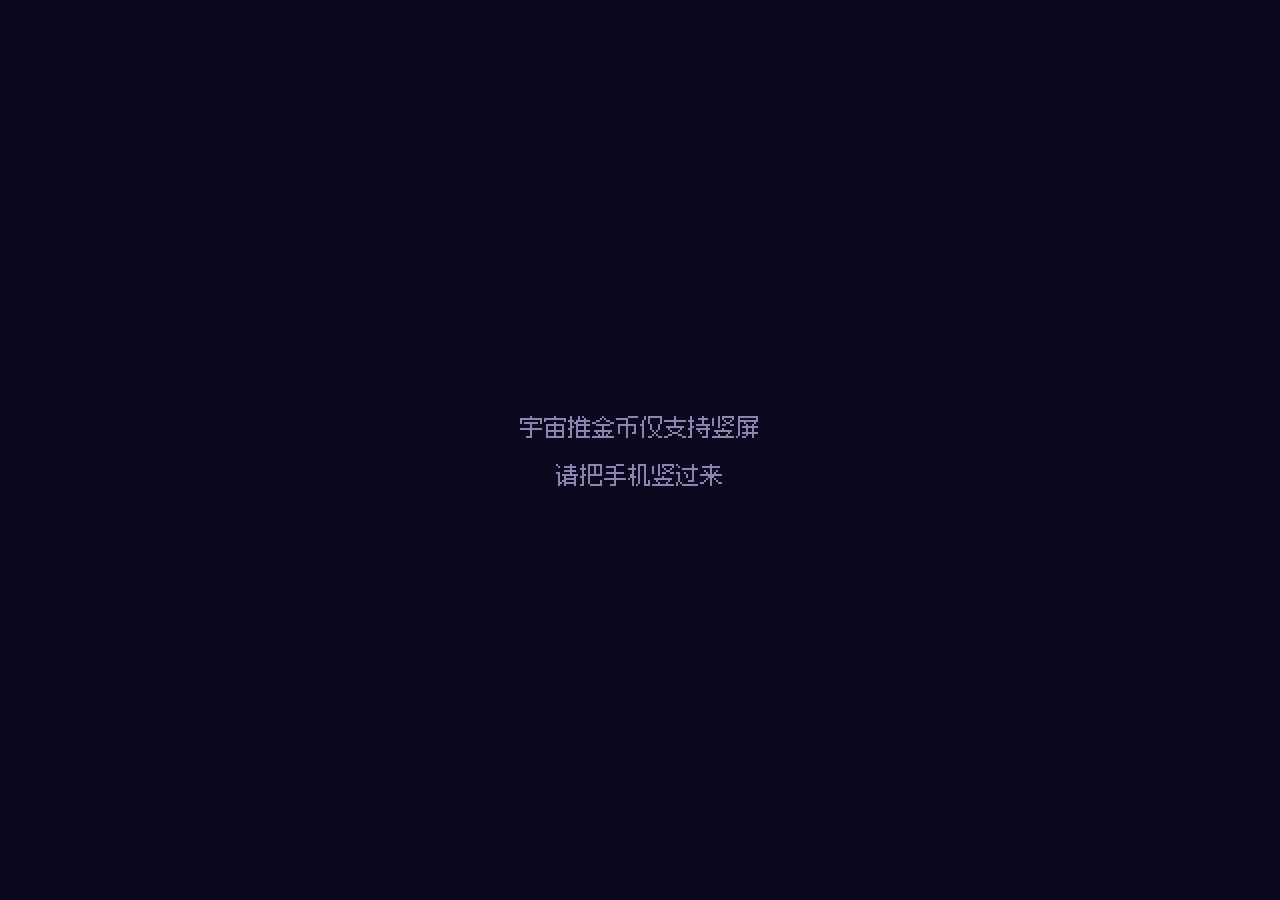
<file: index.html>
<!doctype html>
<html lang="zh-CN">
  <head>
    <meta charset="UTF-8" />
    <meta name="viewport" content="width=device-width, initial-scale=1, maximum-scale=1, user-scalable=no, viewport-fit=cover" />
    <meta name="theme-color" content="#0b0820" />
    <title>宇宙推金币</title>
    <script type="module" crossorigin src="./assets/main-BCuG0jGu.js"></script>
    <link rel="stylesheet" crossorigin href="./assets/main-vAeZOeLz.css">
  </head>
  <body>
    <div id="game"></div>
    <div id="ui">
      <div id="loading">加载中</div>
      <div id="hud" class="away">
        <div id="mixer" hidden></div>
        <button id="sound" class="btn"></button>
        <div id="effects"></div>
        <button id="shop" class="btn"></button>
        <div id="slots" hidden></div>
        <button id="bag" class="btn"></button>
      </div>
      <button id="collect" class="away" aria-label="提取免费金币"></button>
      <div id="panel" hidden></div>
      <div id="toast" hidden></div>
    </div>
    <div id="rotate">宇宙推金币仅支持竖屏<br />请把手机竖过来</div>
  </body>
</html>
</file>
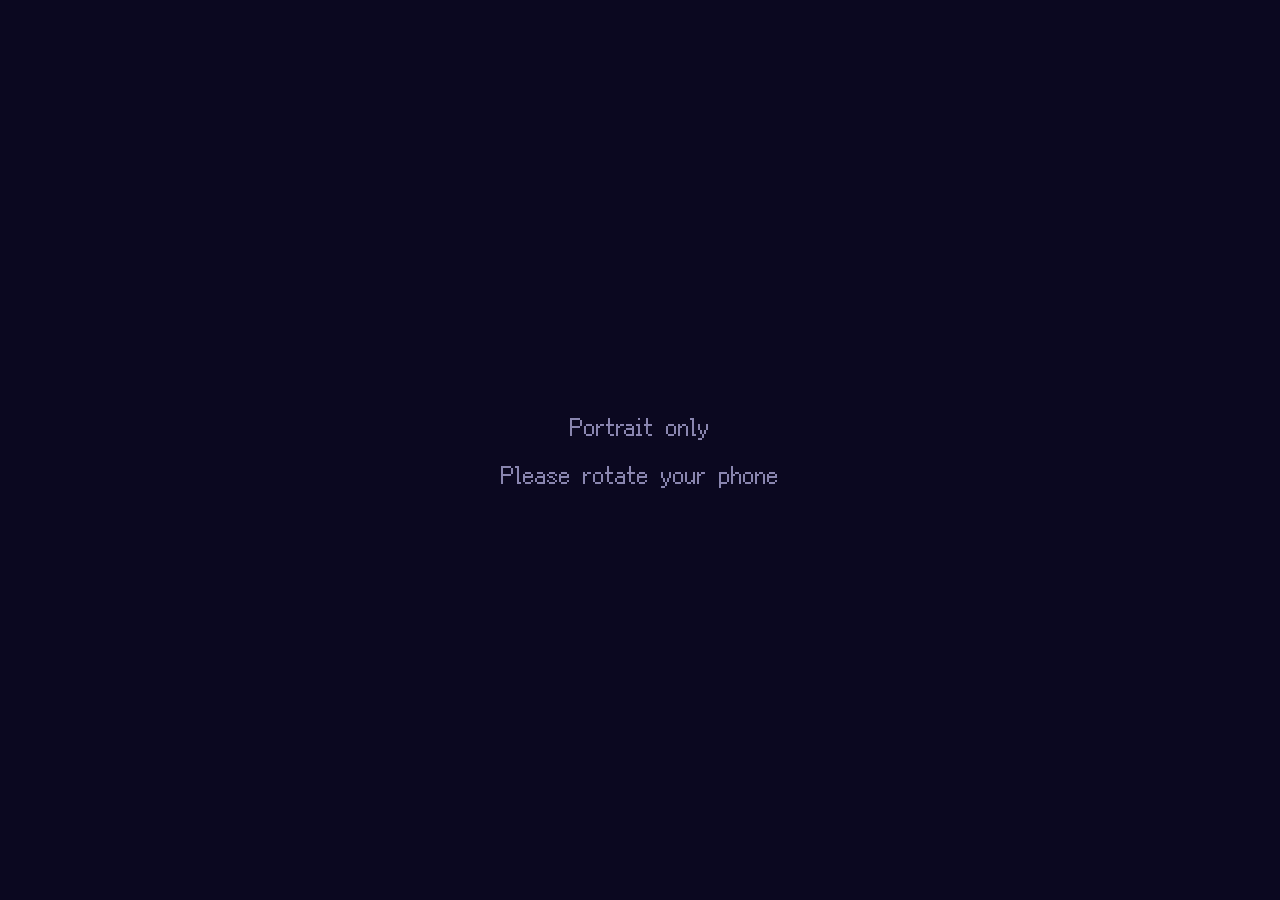
<file: en/index.html>
<!doctype html>
<html lang="en">
  <head>
    <meta charset="UTF-8" />
    <meta name="viewport" content="width=device-width, initial-scale=1, maximum-scale=1, user-scalable=no, viewport-fit=cover" />
    <meta name="theme-color" content="#0b0820" />
    <title>Cosmic Coin Pusher</title>
    <script type="module" crossorigin src="../assets/main-BCuG0jGu.js"></script>
    <link rel="stylesheet" crossorigin href="../assets/main-vAeZOeLz.css">
  </head>
  <body>
    <div id="game"></div>
    <div id="ui">
      <div id="loading">Loading</div>
      <div id="hud" class="away">
        <div id="mixer" hidden></div>
        <button id="sound" class="btn"></button>
        <div id="effects"></div>
        <button id="shop" class="btn"></button>
        <div id="slots" hidden></div>
        <button id="bag" class="btn"></button>
      </div>
      <button id="collect" class="away" aria-label="Claim free coins"></button>
      <div id="panel" hidden></div>
      <div id="toast" hidden></div>
    </div>
    <div id="rotate">Portrait only<br />Please rotate your phone</div>
  </body>
</html>
</file>
<file: assets/main-vAeZOeLz.css>
@font-face{font-family:"Fusion Pixel 12px Proportional Simplified Chinese";font-style:normal;font-weight:400;font-display:swap;src:local("Fusion Pixel 12px Prop zh_hans Regular"),local(Fusion-Pixel-12px-Prop-zh_hans-Regular),url([data-uri])format("woff2");unicode-range:U+20-7E}@font-face{font-family:"Fusion Pixel 12px Proportional Simplified Chinese";font-style:normal;font-weight:400;font-display:swap;src:local("Fusion Pixel 12px Prop zh_hans Regular"),local(Fusion-Pixel-12px-Prop-zh_hans-Regular),url([data-uri])format("woff2");unicode-range:U+A1-AC,U+AE-FF}@font-face{font-family:"Fusion Pixel 12px Proportional Simplified Chinese";font-style:normal;font-weight:400;font-display:swap;src:local("Fusion Pixel 12px Prop zh_hans Regular"),local(Fusion-Pixel-12px-Prop-zh_hans-Regular),url([data-uri])format("woff2");unicode-range:U+100-17F}@font-face{font-family:"Fusion Pixel 12px Proportional Simplified Chinese";font-style:normal;font-weight:400;font-display:swap;src:local("Fusion Pixel 12px Prop zh_hans Regular"),local(Fusion-Pixel-12px-Prop-zh_hans-Regular),url([data-uri])format("woff2");unicode-range:U+180,U+182-183,U+186,U+189,U+18B-18C,U+18E-18F,U+191-192,U+19A,U+19E-1A1,U+1A7-1A9,U+1AF-1B1,U+1C4-1E3,U+1E6-1ED,U+1F0-1F5,U+1F8-21B,U+21E-220,U+226-233,U+237,U+23D,U+244-245,U+248-249}@font-face{font-family:"Fusion Pixel 12px Proportional Simplified Chinese";font-style:normal;font-weight:400;font-display:swap;src:local("Fusion Pixel 12px Prop zh_hans Regular"),local(Fusion-Pixel-12px-Prop-zh_hans-Regular),url([data-uri])format("woff2");unicode-range:U+376-377,U+37B-37F,U+384-38A,U+38C,U+38E-3A1,U+3A3-3CE,U+3D2-3D6,U+3DA-3DB,U+3F2-3FB,U+3FD-3FF}@font-face{font-family:"Fusion Pixel 12px Proportional Simplified Chinese";font-style:normal;font-weight:400;font-display:swap;src:local("Fusion Pixel 12px Prop zh_hans Regular"),local(Fusion-Pixel-12px-Prop-zh_hans-Regular),url([data-uri])format("woff2");unicode-range:U+400-401,U+403-408,U+40C-451,U+453-458,U+45B-45F,U+464-465,U+470-473,U+478-479,U+490-491,U+49E-49F,U+4AE-4B1,U+4BA-4BB,U+4C0-4C2,U+4C7-4C8,U+4CF-4DF,U+4E2-4F9}@font-face{font-family:"Fusion Pixel 12px Proportional Simplified Chinese";font-style:normal;font-weight:400;font-display:swap;src:local("Fusion Pixel 12px Prop zh_hans Regular"),local(Fusion-Pixel-12px-Prop-zh_hans-Regular),url([data-uri])format("woff2");unicode-range:U+1E9E}@font-face{font-family:"Fusion Pixel 12px Proportional Simplified Chinese";font-style:normal;font-weight:400;font-display:swap;src:local("Fusion Pixel 12px Prop zh_hans Regular"),local(Fusion-Pixel-12px-Prop-zh_hans-Regular),url([data-uri])format("woff2");unicode-range:U+2010-2027,U+2030-2037,U+203B,U+203E,U+2043,U+204B-204D,U+2057}@font-face{font-family:"Fusion Pixel 12px Proportional Simplified Chinese";font-style:normal;font-weight:400;font-display:swap;src:local("Fusion Pixel 12px Prop zh_hans Regular"),local(Fusion-Pixel-12px-Prop-zh_hans-Regular),url([data-uri])format("woff2");unicode-range:U+2070-2071,U+2074-208E,U+2090-209C}@font-face{font-family:"Fusion Pixel 12px Proportional Simplified Chinese";font-style:normal;font-weight:400;font-display:swap;src:local("Fusion Pixel 12px Prop zh_hans Regular"),local(Fusion-Pixel-12px-Prop-zh_hans-Regular),url([data-uri])format("woff2");unicode-range:U+2103,U+2109,U+2116,U+2122,U+2126-2127,U+212A-212B,U+212E}@font-face{font-family:"Fusion Pixel 12px Proportional Simplified Chinese";font-style:normal;font-weight:400;font-display:swap;src:local("Fusion Pixel 12px Prop zh_hans Regular"),local(Fusion-Pixel-12px-Prop-zh_hans-Regular),url([data-uri])format("woff2");unicode-range:U+2150-218B}@font-face{font-family:"Fusion Pixel 12px Proportional Simplified Chinese";font-style:normal;font-weight:400;font-display:swap;src:local("Fusion Pixel 12px Prop zh_hans Regular"),local(Fusion-Pixel-12px-Prop-zh_hans-Regular),url([data-uri])format("woff2");unicode-range:U+2190-21FF}@font-face{font-family:"Fusion Pixel 12px Proportional Simplified Chinese";font-style:normal;font-weight:400;font-display:swap;src:local("Fusion Pixel 12px Prop zh_hans Regular"),local(Fusion-Pixel-12px-Prop-zh_hans-Regular),url([data-uri])format("woff2");unicode-range:U+230C-231F,U+23CE-23CF,U+23E8-23FF}@font-face{font-family:"Fusion Pixel 12px Proportional Simplified Chinese";font-style:normal;font-weight:400;font-display:swap;src:local("Fusion Pixel 12px Prop zh_hans Regular"),local(Fusion-Pixel-12px-Prop-zh_hans-Regular),url([data-uri])format("woff2");unicode-range:U+2460-24FF}@font-face{font-family:"Fusion Pixel 12px Proportional Simplified Chinese";font-style:normal;font-weight:400;font-display:swap;src:local("Fusion Pixel 12px Prop zh_hans Regular"),local(Fusion-Pixel-12px-Prop-zh_hans-Regular),url([data-uri])format("woff2");unicode-range:U+2500-257F}@font-face{font-family:"Fusion Pixel 12px Proportional Simplified Chinese";font-style:normal;font-weight:400;font-display:swap;src:local("Fusion Pixel 12px Prop zh_hans Regular"),local(Fusion-Pixel-12px-Prop-zh_hans-Regular),url([data-uri])format("woff2");unicode-range:U+2580-259F}@font-face{font-family:"Fusion Pixel 12px Proportional Simplified Chinese";font-style:normal;font-weight:400;font-display:swap;src:local("Fusion Pixel 12px Prop zh_hans Regular"),local(Fusion-Pixel-12px-Prop-zh_hans-Regular),url([data-uri])format("woff2");unicode-range:U+25A0-25FF}@font-face{font-family:"Fusion Pixel 12px Proportional Simplified Chinese";font-style:normal;font-weight:400;font-display:swap;src:local("Fusion Pixel 12px Prop zh_hans Regular"),local(Fusion-Pixel-12px-Prop-zh_hans-Regular),url(./Fusion-Pixel-12px-Proportional-Simplified-Chinese.Miscellaneous-Symbols-yuYm0FY5.woff2)format("woff2");unicode-range:U+2600-2614,U+2616-2621,U+2624-2625,U+2628-266F,U+2680-2695,U+2698-269A,U+26AA-26AC,U+26B2-26B5,U+26B8,U+26BC,U+26BF,U+26C4-26CC,U+26CE-26CF,U+26D2-26D4,U+26D8-26DE,U+26E?,U+26F1-26F3,U+26F5-26F6,U+26F8,U+26FC-26FD,U+26FF}@font-face{font-family:"Fusion Pixel 12px Proportional Simplified Chinese";font-style:normal;font-weight:400;font-display:swap;src:local("Fusion Pixel 12px Prop zh_hans Regular"),local(Fusion-Pixel-12px-Prop-zh_hans-Regular),url([data-uri])format("woff2");unicode-range:U+2708-2709,U+2766-2767,U+2776-2793}@font-face{font-family:"Fusion Pixel 12px Proportional Simplified Chinese";font-style:normal;font-weight:400;font-display:swap;src:local("Fusion Pixel 12px Prop zh_hans Regular"),local(Fusion-Pixel-12px-Prop-zh_hans-Regular),url([data-uri])format("woff2");unicode-range:U+28??}@font-face{font-family:"Fusion Pixel 12px Proportional Simplified Chinese";font-style:normal;font-weight:400;font-display:swap;src:local("Fusion Pixel 12px Prop zh_hans Regular"),local(Fusion-Pixel-12px-Prop-zh_hans-Regular),url([data-uri])format("woff2");unicode-range:U+2C60-2C61,U+2C6E-2C6F}@font-face{font-family:"Fusion Pixel 12px Proportional Simplified Chinese";font-style:normal;font-weight:400;font-display:swap;src:local("Fusion Pixel 12px Prop zh_hans Regular"),local(Fusion-Pixel-12px-Prop-zh_hans-Regular),url([data-uri])format("woff2");unicode-range:U+2E80-2E99,U+2E9B-2EF3}@font-face{font-family:"Fusion Pixel 12px Proportional Simplified Chinese";font-style:normal;font-weight:400;font-display:swap;src:local("Fusion Pixel 12px Prop zh_hans Regular"),local(Fusion-Pixel-12px-Prop-zh_hans-Regular),url(./Fusion-Pixel-12px-Proportional-Simplified-Chinese.Kangxi-Radicals-XF1iTVVq.woff2)format("woff2");unicode-range:U+2F00-2FD5}@font-face{font-family:"Fusion Pixel 12px Proportional Simplified Chinese";font-style:normal;font-weight:400;font-display:swap;src:local("Fusion Pixel 12px Prop zh_hans Regular"),local(Fusion-Pixel-12px-Prop-zh_hans-Regular),url([data-uri])format("woff2");unicode-range:U+2FF?}@font-face{font-family:"Fusion Pixel 12px Proportional Simplified Chinese";font-style:normal;font-weight:400;font-display:swap;src:local("Fusion Pixel 12px Prop zh_hans Regular"),local(Fusion-Pixel-12px-Prop-zh_hans-Regular),url([data-uri])format("woff2");unicode-range:U+3000-303F}@font-face{font-family:"Fusion Pixel 12px Proportional Simplified Chinese";font-style:normal;font-weight:400;font-display:swap;src:local("Fusion Pixel 12px Prop zh_hans Regular"),local(Fusion-Pixel-12px-Prop-zh_hans-Regular),url([data-uri])format("woff2");unicode-range:U+3041-3096,U+3099-309F}@font-face{font-family:"Fusion Pixel 12px Proportional Simplified Chinese";font-style:normal;font-weight:400;font-display:swap;src:local("Fusion Pixel 12px Prop zh_hans Regular"),local(Fusion-Pixel-12px-Prop-zh_hans-Regular),url([data-uri])format("woff2");unicode-range:U+30A0-30FF}@font-face{font-family:"Fusion Pixel 12px Proportional Simplified Chinese";font-style:normal;font-weight:400;font-display:swap;src:local("Fusion Pixel 12px Prop zh_hans Regular"),local(Fusion-Pixel-12px-Prop-zh_hans-Regular),url([data-uri])format("woff2");unicode-range:U+3105-312F}@font-face{font-family:"Fusion Pixel 12px Proportional Simplified Chinese";font-style:normal;font-weight:400;font-display:swap;src:local("Fusion Pixel 12px Prop zh_hans Regular"),local(Fusion-Pixel-12px-Prop-zh_hans-Regular),url([data-uri])format("woff2");unicode-range:U+3131-318E}@font-face{font-family:"Fusion Pixel 12px Proportional Simplified Chinese";font-style:normal;font-weight:400;font-display:swap;src:local("Fusion Pixel 12px Prop zh_hans Regular"),local(Fusion-Pixel-12px-Prop-zh_hans-Regular),url([data-uri])format("woff2");unicode-range:U+3220-3230,U+3248-324F,U+3251-325F,U+327F-3290,U+32A3-32A8,U+32B1-32CB,U+32FF}@font-face{font-family:"Fusion Pixel 12px Proportional Simplified Chinese";font-style:normal;font-weight:400;font-display:swap;src:local("Fusion Pixel 12px Prop zh_hans Regular"),local(Fusion-Pixel-12px-Prop-zh_hans-Regular),url([data-uri])format("woff2");unicode-range:U+3358-3370,U+337B-337E,U+33E0-33FE}@font-face{font-family:"Fusion Pixel 12px Proportional Simplified Chinese";font-style:normal;font-weight:400;font-display:swap;src:local("Fusion Pixel 12px Prop zh_hans Regular"),local(Fusion-Pixel-12px-Prop-zh_hans-Regular),url(./Fusion-Pixel-12px-Proportional-Simplified-Chinese.CJK-Unified-Ideographs-Extension-A-001-lu6TFzpA.woff2)format("woff2");unicode-range:U+3400-3401,U+3403-3404,U+3406-340B,U+340D-340F,U+3412-3415,U+3417-341B,U+342C-342D,U+3430-3431,U+3433,U+3436-3437,U+3439,U+343B,U+343E-343F,U+3442-3443,U+3449,U+344B-344C,U+3451-3453,U+3455,U+3459-345A,U+345D,U+345F,U+3464-3465,U+3467,U+3469,U+346B,U+3471-3472,U+3476,U+347A-347B,U+347D,U+3480-3482,U+3486-3488,U+348D-348E,U+3491-3492,U+3496,U+349C,U+349E,U+34A2,U+34A4-34A6,U+34A8,U+34AC,U+34B0,U+34B2-34B5,U+34BC-34BD,U+34C1,U+34C4,U+34CA-34CB,U+34CD,U+34CF,U+34D1,U+34D3,U+34D5-34D6,U+34DB-34DC,U+34DE-34DF,U+34E7,U+34F5,U+34FE,U+350A,U+3512,U+3514,U+3516,U+351D-351E,U+3524,U+352B-352C,U+352F-3538,U+353D-353E,U+3540,U+3542-3546,U+3551-3552,U+3554-3558,U+3563-3564,U+3566,U+3569,U+356E,U+3575-3577,U+357A,U+357E,U+3582-3586,U+3588,U+358A-358B,U+358D-3590,U+3597,U+3599,U+359B,U+359D-359E,U+35A4-35A5,U+35A7,U+35AD,U+35AF-35B0,U+35B5,U+35B7,U+35BB-35BC,U+35BF-35C3,U+35C6-35C8,U+35CA,U+35CE,U+35D1,U+35D5-35D6,U+35D8,U+35DA,U+35DF,U+35E1,U+35E8,U+35ED,U+35F3-35F4,U+35FA,U+3601,U+3603,U+3606,U+3608,U+360E,U+3610,U+3615,U+3619-361A,U+3620-3621,U+3629,U+362D,U+362F,U+3631-3632,U+3635,U+3638,U+363B-363C,U+3642-3643,U+3645-3646,U+364A,U+364E,U+3657,U+365A-365C,U+3660,U+3662-3663,U+3668-3669,U+366E,U+3675,U+3677,U+3679-367A,U+367C,U+367F,U+3684-3686,U+3688-3689,U+3696,U+3699,U+36B1,U+36B3-36B4,U+36BA,U+36BC,U+36BF,U+36C1,U+36C6,U+36C8,U+36CA,U+36CC,U+36D0,U+36DA,U+36DE,U+36E0-36E2,U+36E5,U+36F0,U+36F4-36F5,U+36F9,U+36FE,U+3708,U+3713-3714,U+3716-3717,U+371C-371D,U+371F,U+3728,U+372E,U+3730,U+3734,U+3736,U+373A,U+3746,U+3749,U+374D,U+3754,U+3764-3766,U+3771-3772,U+3775,U+377A,U+377E,U+37A2,U+37A4-37A5,U+37A7,U+37AA,U+37AF,U+37B4,U+37BB-37BD,U+37C1,U+37CB,U+37CF,U+37D4,U+37D6,U+37DF,U+37E1,U+37E5,U+37E7,U+37EB,U+37ED,U+37F2-37F3,U+37F7-37F8,U+37FC,U+3801-3803,U+380B,U+3811,U+3816,U+3818,U+381C,U+3825-3826,U+3830,U+3832-3833,U+3835,U+383A-383B,U+383E,U+3846-3848,U+384E-384F,U+3851,U+3854,U+385A-385B,U+385F,U+3868,U+386B-386E,U+3870-3871,U+3873,U+3875,U+3879-387A,U+387C,U+3885-3886,U+389B-389C,U+389E,U+38AA-38AC,U+38AF,U+38B7,U+38C1,U+38C4,U+38CA,U+38D0,U+38D9-38DA,U+38E7,U+38EA,U+38EC,U+38EE,U+38F0,U+38F3,U+38F6-38F7,U+3904,U+3906,U+3911,U+3915-3917,U+391B-391D,U+3922,U+3924,U+3926-3928,U+392F,U+3934,U+3937,U+393A,U+393E,U+3941,U+3952,U+395B,U+3960,U+3966,U+396A,U+3971,U+3973,U+3978,U+397B-397F,U+3983-3984,U+3988,U+398A-398B,U+398F,U+3991,U+3998-3999,U+39A1,U+39A7,U+39AB,U+39AD,U+39AF-39B1,U+39B3,U+39B7-39B8,U+39C9-39CA,U+39CF,U+39D1,U+39D3-39D4,U+39D9,U+39DC,U+39DE-39DF,U+39E2,U+39E4-39E5,U+39E7-39E8,U+39EA,U+39EF,U+39F4,U+39FA,U+39FD,U+3A09-3A0A,U+3A10,U+3A14-3A15,U+3A18,U+3A1E,U+3A24,U+3A2B,U+3A34,U+3A37-3A38,U+3A3E,U+3A44,U+3A49,U+3A51,U+3A55-3A58,U+3A64-3A67,U+3A70,U+3A7B,U+3A7F,U+3A8C,U+3A93,U+3A98,U+3A9B,U+3AA3,U+3AA7,U+3AAE,U+3AC0,U+3AC7-3AC9,U+3ACB,U+3AD3,U+3AD5,U+3ADC-3ADD,U+3ADF,U+3AE4,U+3AEF,U+3AF4-3AF5,U+3AFB-3AFC,U+3B06,U+3B0D-3B0F,U+3B14,U+3B1B,U+3B21-3B22,U+3B24,U+3B2A,U+3B31-3B32,U+3B34-3B35,U+3B37,U+3B3B,U+3B3D-3B3E,U+3B41,U+3B43,U+3B46,U+3B4A-3B4C,U+3B4E,U+3B5E,U+3B60-3B61,U+3B63,U+3B6A,U+3B6F,U+3B71,U+3B73,U+3B78,U+3B7C-3B7D,U+3B80-3B81,U+3B87,U+3B8E,U+3B90,U+3B96,U+3B98-3B99,U+3B9B-3B9C,U+3BA1,U+3BA7,U+3BBF,U+3BCA,U+3BD0-3BD1,U+3BD3,U+3BD6,U+3BDA,U+3BE0,U+3BE5,U+3BE9-3BEA,U+3BFE-3BFF,U+3C02,U+3C07,U+3C0C,U+3C0F-3C10,U+3C15,U+3C1B,U+3C36,U+3C38,U+3C3C-3C3D,U+3C43,U+3C47,U+3C4B-3C4C,U+3C67,U+3C6A,U+3C73,U+3C76,U+3C8C,U+3C93,U+3C9A,U+3C9C,U+3CA8,U+3CAE,U+3CB0-3CB1,U+3CB8,U+3CBB,U+3CC3,U+3CC7,U+3CC9-3CCB,U+3CCD,U+3CCF,U+3CD3,U+3CD8,U+3CDA,U+3CDD,U+3CE0,U+3CE3,U+3CE5,U+3CE7,U+3CED-3CEE,U+3CF3-3CF4,U+3CF6,U+3D02,U+3D04-3D05,U+3D07-3D09,U+3D0D,U+3D13-3D14,U+3D1E,U+3D23,U+3D35,U+3D3D,U+3D45,U+3D4A,U+3D53-3D55,U+3D58-3D5A,U+3D5C,U+3D5E,U+3D62-3D63,U+3D65-3D66,U+3D69,U+3D6C-3D6D,U+3D72,U+3D74,U+3D79,U+3D7D,U+3D83,U+3D91,U+3D93,U+3D97,U+3DA0,U+3DAD,U+3DB2,U+3DB5,U+3DB9,U+3DBD,U+3DC1,U+3DC3,U+3DCB,U+3DCD-3DCE,U+3DD4,U+3DDB,U+3DE1,U+3DE3,U+3DE5,U+3DE7,U+3DEA,U+3DEC,U+3DEE,U+3DF6,U+3DFB,U+3DFF-3E00,U+3E04,U+3E06,U+3E0C,U+3E0E,U+3E13,U+3E16-3E19,U+3E1E,U+3E22,U+3E25,U+3E2A,U+3E2C,U+3E36,U+3E38,U+3E3A,U+3E3E,U+3E47,U+3E4B,U+3E58,U+3E5D,U+3E65,U+3E6B-3E6E,U+3E72-3E74,U+3E7A,U+3E7E-3E7F,U+3E81-3E82,U+3E84,U+3E8D,U+3E91-3E92,U+3E96-3E97,U+3EA2,U+3EA4-3EA5,U+3EA8,U+3EAE-3EAF,U+3EB1,U+3EBB,U+3EC0-3EC1,U+3EC3-3EC5,U+3EC8,U+3ED2,U+3EDF,U+3EE3,U+3EEA-3EEC,U+3EF4,U+3F01-3F04,U+3F06,U+3F0E,U+3F25,U+3F27-3F29,U+3F33,U+3F39,U+3F42,U+3F5A,U+3F5C,U+3F5E,U+3F65,U+3F68-3F69,U+3F6D,U+3F6F,U+3F86,U+3F89,U+3F98,U+3FA9-3FAA,U+3FAD,U+3FB2,U+3FB8,U+3FCB-3FCC,U+3FDD,U+3FE2,U+3FF0,U+3FF4,U+3FF8,U+3FFF-4000,U+4004,U+400E,U+4019,U+401D,U+4023,U+402A,U+402E-402F,U+403B,U+4044,U+4047,U+404D,U+4052,U+4055-4056,U+405F,U+4064-4065,U+406F,U+4074,U+4076,U+407A-407B,U+407D,U+4080-4081,U+4088,U+408B,U+4094,U+4097,U+409C,U+40A1,U+40A5-40A6,U+40A9-40AA,U+40AD,U+40B1,U+40B4-40B5,U+40B7,U+40BB-40BC,U+40BF,U+40C9,U+40CB,U+40CF,U+40D3,U+40D6,U+40DC-40DD,U+40DF,U+40EA,U+40F1,U+40F3,U+40F8,U+40FB,U+4101,U+4104,U+4107,U+4109-410A,U+4111-4112,U+411A,U+4120,U+4122,U+4125,U+4127,U+412B,U+413A-413B,U+413F,U+414E,U+4155,U+415A-415B,U+415F,U+4165,U+4170,U+4172,U+417C,U+4181,U+4184,U+4186,U+418A,U+418E-418F,U+41B0,U+41B7,U+41C4,U+41C7,U+41D5,U+41D8,U+41E4,U+41E9,U+41EB,U+41ED-41F0,U+41F8,U+4204,U+420B,U+4212-4213,U+421D,U+4229,U+4231,U+423C,U+4248,U+4251,U+4257,U+4259,U+425D,U+4261-4262,U+4264,U+4267,U+4269-426A,U+426D,U+4270-4271,U+4277,U+4279,U+427B,U+4281,U+4287,U+428E-428F,U+4296,U+429D-429E,U+42A1,U+42AB,U+42B1,U+42B4-42B5,U+42B8,U+42BA,U+42C4-42C5,U+42CB-42CC,U+42CE,U+42D0-42D1,U+42D5,U+42DE-42DF,U+42E7,U+42EC,U+42EE,U+42F4,U+42F7,U+42FA-42FC,U+430B,U+430F,U+4314-4315,U+4317,U+431E,U+4322,U+432E,U+4330,U+433C-433E,U+4340,U+434A,U+434E-4352,U+4356,U+435B,U+435D,U+4362-4364,U+4368,U+436F-4370,U+4378,U+4380,U+4383,U+4388-4389,U+438E-438F,U+439B-439C,U+43A2,U+43B2-43B3,U+43B5,U+43B8,U+43BA,U+43BD,U+43BF,U+43C6,U+43C9,U+43D2-43D3,U+43D7-43D8,U+43DA,U+43DF,U+43E5,U+43EC,U+43EF,U+43F8,U+4403,U+4406,U+4410,U+4415,U+441B,U+441F-4421,U+4427,U+442A,U+442C,U+443B,U+443E,U+4445,U+4448,U+444E,U+4454,U+445E,U+446E,U+4471,U+4489,U+4490,U+4492,U+4497,U+449B-449C,U+44A0,U+44B0-44B1,U+44B3,U+44B6,U+44BC,U+44CA,U+44CC}@font-face{font-family:"Fusion Pixel 12px Proportional Simplified Chinese";font-style:normal;font-weight:400;font-display:swap;src:local("Fusion Pixel 12px Prop zh_hans Regular"),local(Fusion-Pixel-12px-Prop-zh_hans-Regular),url(./Fusion-Pixel-12px-Proportional-Simplified-Chinese.CJK-Unified-Ideographs-Extension-A-002-Clp4nWF1.woff2)format("woff2");unicode-range:U+44D4,U+44D8-44D9,U+44E0,U+44E2-44E3,U+44E5,U+44E7,U+44EE,U+44F5,U+44FE,U+4501,U+4508,U+450B,U+451C,U+452C-452D,U+4531,U+4537,U+453A,U+4549-454A,U+454F,U+4552,U+4555,U+455A,U+455C-455D,U+455F,U+4567,U+456A,U+4572,U+457A,U+457E,U+4581,U+4583,U+4585,U+4592,U+45A2-45A7,U+45A9,U+45AC,U+45AE,U+45B1,U+45B4-45B5,U+45B8,U+45BE,U+45C1,U+45C4-45C5,U+45C9-45CC,U+45CE,U+45D5,U+45DF,U+45E1,U+45E9,U+45EB,U+45F7,U+45FE-45FF,U+4602,U+4605,U+460A-460C,U+461E,U+4628,U+462A,U+4633,U+4636,U+463A,U+463C,U+4643,U+4654,U+4658,U+4663,U+4665-4666,U+466B,U+4674,U+4687,U+4696,U+4699,U+46A1,U+46A7,U+46AB,U+46AE,U+46B0,U+46B7,U+46B9,U+46BE,U+46C0,U+46C3-46C4,U+46C7,U+46C9,U+46CB-46CC,U+46D1,U+46D5-46D6,U+46D8,U+46DB-46DC,U+46E1,U+46E3,U+46E7,U+46EB,U+46ED-46EF,U+46F6-46F7,U+4706,U+470A,U+470E-4711,U+4713-4714,U+4719,U+471D-471F,U+4724,U+4730-4732,U+473C,U+4743,U+4748,U+4750,U+4755-4756,U+4759,U+4762-4763,U+4765,U+4769,U+4779,U+477B,U+477D,U+4781,U+478E-478F,U+4795,U+4798,U+47A1,U+47A7,U+47AA,U+47AC,U+47B2,U+47BB,U+47C2-47C3,U+47C7-47C8,U+47CF,U+47D7,U+47D9,U+47DB,U+47DE,U+47E0,U+47E4-47E6,U+47E8,U+47EC,U+47F0,U+47F2,U+4801,U+4803,U+4805-4806,U+480A,U+481A,U+481C,U+481E,U+4829-482A,U+483A,U+4840,U+4843,U+4845,U+4847,U+484A,U+484F,U+4851,U+4855,U+485D,U+4866-4867,U+486C,U+4871,U+4878-4879,U+487C,U+487F-4881,U+4889,U+488C,U+4892,U+4897,U+489A-489B,U+48A9,U+48AB,U+48AE,U+48B9,U+48BC,U+48C0,U+48C9,U+48CB-48CC,U+48D7,U+48E1,U+48E5-48E6,U+48EA,U+48F0,U+48F8,U+48FB,U+4900-4902,U+4905,U+4909-490A,U+490E,U+4912,U+4915,U+4918,U+4921,U+4925,U+4927,U+492A-492C,U+4934-4935,U+4937,U+493B-493C,U+493E,U+494C,U+4950-4951,U+495E,U+4966,U+496A,U+496C,U+4972,U+497A-497B,U+497E,U+4981,U+4988,U+498B-498D,U+4992,U+4994,U+499C,U+49B4,U+49B8,U+49C5-49C6,U+49D1,U+49D4,U+49DA,U+49DF,U+49E2,U+49E7,U+49EF,U+49FA,U+49FE,U+4A01-4A02,U+4A04,U+4A0E,U+4A11,U+4A13,U+4A21,U+4A32,U+4A36,U+4A3A-4A3B,U+4A3E-4A3F,U+4A43,U+4A4A-4A4B,U+4A4E,U+4A50-4A51,U+4A56-4A58,U+4A5A-4A5C,U+4A5F,U+4A68-4A69,U+4A6B,U+4A6F-4A72,U+4A78,U+4A7D,U+4A87,U+4A89,U+4A8C,U+4A8E,U+4A90,U+4A9E,U+4AB0,U+4AB3,U+4AB8,U+4ABD-4ABF,U+4AC6,U+4AC8,U+4AD2,U+4AD6,U+4ADC,U+4AE7-4AE9,U+4AFE,U+4B00,U+4B02,U+4B1F,U+4B23,U+4B43,U+4B45,U+4B49,U+4B4B,U+4B57,U+4B5E,U+4B62-4B63,U+4B66,U+4B68,U+4B6A,U+4B78,U+4B7D,U+4B80,U+4B85,U+4B8A,U+4B8F-4B90,U+4B96-4B97,U+4BA3,U+4BA6,U+4BAC,U+4BAF,U+4BB9-4BBA,U+4BC0,U+4BC4-4BC5,U+4BCC,U+4BD8,U+4BDA,U+4BDD,U+4BE2,U+4BE5,U+4BEC,U+4BEE,U+4BFA,U+4C02,U+4C04,U+4C06,U+4C11,U+4C1E,U+4C2C,U+4C2E,U+4C30,U+4C32-4C34,U+4C37,U+4C3B-4C3D,U+4C42,U+4C46-4C47,U+4C4B,U+4C4E,U+4C5F,U+4C65,U+4C67,U+4C6C,U+4C6F,U+4C74,U+4C88,U+4C8A,U+4C8F,U+4C91,U+4C93,U+4C9B,U+4C9D,U+4CAC-4CAE,U+4CD3,U+4CD6-4CDA,U+4CDF,U+4CF0-4CF1,U+4CF8,U+4CFA,U+4CFC,U+4D07,U+4D0A,U+4D14,U+4D1D,U+4D2B,U+4D47-4D49,U+4D53,U+4D5A,U+4D63,U+4D71-4D72,U+4D78,U+4D91-4D93,U+4D99,U+4DA8-4DA9,U+4DAB,U+4DAD-4DAE,U+4DB2}@font-face{font-family:"Fusion Pixel 12px Proportional Simplified Chinese";font-style:normal;font-weight:400;font-display:swap;src:local("Fusion Pixel 12px Prop zh_hans Regular"),local(Fusion-Pixel-12px-Prop-zh_hans-Regular),url(./Fusion-Pixel-12px-Proportional-Simplified-Chinese.CJK-Unified-Ideographs-001-BSj9e39_.woff2)format("woff2");unicode-range:U+4E00-4EA9,U+4EAB-4F30,U+4F32-4F4B,U+4F4D-4F7C,U+4F7E-4FF3,U+4FF5-5009,U+500B-500F,U+5011-5066,U+5069-506F,U+5071-5083,U+5085-5091,U+5093-509B,U+509D-509E,U+50A0,U+50A2-50BF,U+50C1-50CB,U+50CD-50D1,U+50D3-50DC,U+50DE-50E1,U+50E3-50F1,U+50F3-510C,U+510E,U+5110-5125,U+5127-512D,U+5131-5134,U+5136-5141,U+5143-5152,U+5154-515F,U+5161-519E,U+51A0-51AC,U+51AE-51DD,U+51DF-51F3,U+51F5-5222}@font-face{font-family:"Fusion Pixel 12px Proportional Simplified Chinese";font-style:normal;font-weight:400;font-display:swap;src:local("Fusion Pixel 12px Prop zh_hans Regular"),local(Fusion-Pixel-12px-Prop-zh_hans-Regular),url(./Fusion-Pixel-12px-Proportional-Simplified-Chinese.CJK-Unified-Ideographs-002-8u_gP_7z.woff2)format("woff2");unicode-range:U+5223-5230,U+5232-5245,U+5247-5252,U+5254-5256,U+5258-5265,U+5267-5275,U+5277-5279,U+527B-528F,U+5291-5297,U+529A-52CD,U+52CF-52DB,U+52DD-52EB,U+52ED,U+52EF-5306,U+5308-530D,U+530F-5310,U+5312,U+5314-5380,U+5382-539A,U+539C-53A3,U+53A5-53AE,U+53B0-53BB,U+53BD-53DB,U+53DD-54E3,U+54E5-54EF,U+54F1-5509,U+550B-5517,U+5519-5522,U+5524-5558,U+555A-558C,U+558E-55C1,U+55C3-55CA,U+55CC,U+55CE-55D7,U+55D9-5603,U+5605-5610,U+5612-561F,U+5621-562A,U+562C-5643,U+5645,U+5647-564B}@font-face{font-family:"Fusion Pixel 12px Proportional Simplified Chinese";font-style:normal;font-weight:400;font-display:swap;src:local("Fusion Pixel 12px Prop zh_hans Regular"),local(Fusion-Pixel-12px-Prop-zh_hans-Regular),url(./Fusion-Pixel-12px-Proportional-Simplified-Chinese.CJK-Unified-Ideographs-003-DcBH40Bf.woff2)format("woff2");unicode-range:U+564C-5654,U+5656-565C,U+565E,U+566?,U+5671-5672,U+5674-5682,U+5685-5687,U+5689-5691,U+5693-5697,U+5699-56A3,U+56A5,U+56A7-56A9,U+56AB-56AF,U+56B1-56B7,U+56BB-56BC,U+56BE-56CF,U+56D1-56D4,U+56D6-56F5,U+56F7-5704,U+5706-5730,U+5732-5751,U+5753-5773,U+5775-5778,U+577A-578F,U+5791-57A0,U+57A2-57BB,U+57BD-57C7,U+57CA-57F5,U+57F7-580E,U+5810-5817,U+5819-581E,U+5820-582A,U+582C-5831,U+5833-5847,U+584A-5854,U+5856-5865,U+5867-5875,U+5878-5885,U+5887-588C,U+588E-5899,U+589B-58AB,U+58AD-58BB,U+58BD-58C8,U+58CA-58DA,U+58DC-58E2,U+58E4-58F4,U+58F6-5907,U+5909-590A,U+590C-5910,U+5912-591D,U+591F-5934,U+5937-5942,U+5944,U+5946-594C,U+594E-5952,U+5954-595D,U+595F-597E,U+5980-59D4,U+59D6-59E1,U+59E3-59E6,U+59E8-59EC,U+59EE-5A07,U+5A09-5A0E,U+5A10-5A23,U+5A25-5A5B,U+5A5D-5A8F,U+5A91-5A94}@font-face{font-family:"Fusion Pixel 12px Proportional Simplified Chinese";font-style:normal;font-weight:400;font-display:swap;src:local("Fusion Pixel 12px Prop zh_hans Regular"),local(Fusion-Pixel-12px-Prop-zh_hans-Regular),url(./Fusion-Pixel-12px-Proportional-Simplified-Chinese.CJK-Unified-Ideographs-004-DYF0gDiB.woff2)format("woff2");unicode-range:U+5A95-5AA2,U+5AA4-5AAC,U+5AAE-5AAF,U+5AB2-5AB4,U+5AB6-5AB9,U+5ABC-5AC7,U+5AC9-5ACE,U+5AD0-5AD4,U+5AD6-5AD8,U+5ADA-5ADF,U+5AE1-5AEC,U+5AEE-5AF2,U+5AF4-5B09,U+5B0B-5B0C,U+5B0E-5B17,U+5B19-5B27,U+5B29-5B2D,U+5B2F-5B32,U+5B34,U+5B36,U+5B38-5B41,U+5B43-5B49,U+5B4B-5B67,U+5B69-5B6E,U+5B70-5B73,U+5B75,U+5B78-5B7B,U+5B7D-5B8F,U+5B91,U+5B93-5BCE,U+5BD0-5BE9,U+5BEB-5BF1,U+5BF3-5C1B,U+5C1D-5C25,U+5C27-5C28,U+5C2A-5C32,U+5C34-5C35,U+5C37-5C69,U+5C6B-5C6C,U+5C6E-5C7A,U+5C7C-5C82,U+5C84-5CA3,U+5CA5-5CC0,U+5CC2,U+5CC4-5CC8,U+5CCA-5CF1,U+5CF4-5D39,U+5D3B-5D45,U+5D47-5D4E,U+5D50-5D54,U+5D56-5D59,U+5D5B-5D5E,U+5D62-5D73,U+5D75-5D7C,U+5D7E-5D8E,U+5D90-5D97,U+5D99-5D9B,U+5D9D-5DA0,U+5DA2-5DA4,U+5DA6-5DAC,U+5DAE-5DB2,U+5DB4-5DBD,U+5DBF,U+5DC1-5DC7,U+5DC9-5DCD,U+5DCF-5DD4,U+5DD6-5DD7,U+5DDB-5DF7,U+5DF9-5E22,U+5E24-5E33,U+5E35-5E4A,U+5E4C-5E4F,U+5E51,U+5E53-5E6C,U+5E6E,U+5E71-5E8A,U+5E8C-5E9A,U+5E9C-5EA0,U+5EA2-5EA4,U+5EA6-5EA8,U+5EAB,U+5EAD-5EB9,U+5EBB,U+5EBD-5EBF,U+5EC1-5ECD,U+5ECF-5ED6,U+5ED9-5EDD,U+5EDF-5EF6}@font-face{font-family:"Fusion Pixel 12px Proportional Simplified Chinese";font-style:normal;font-weight:400;font-display:swap;src:local("Fusion Pixel 12px Prop zh_hans Regular"),local(Fusion-Pixel-12px-Prop-zh_hans-Regular),url(./Fusion-Pixel-12px-Proportional-Simplified-Chinese.CJK-Unified-Ideographs-005-CPTBO_8I.woff2)format("woff2");unicode-range:U+5EF7-5F2D,U+5F2F-5F3E,U+5F41,U+5F43-5F57,U+5F59-5F5A,U+5F5C-5FAE,U+5FB0-5FB5,U+5FB7-5FBD,U+5FBF-5FC0,U+5FC2-5FE8,U+5FEA-6036,U+6039-6057,U+6059-605C,U+605E-6060,U+6062-6081,U+6083-608E,U+6090-6097,U+6099-60A0,U+60A2-60A3,U+60A6-60AA,U+60AC-60C8,U+60CA-60E1,U+60E3-60F7,U+60F9-60FD,U+60FF-610B,U+610D-612D,U+6130-6132,U+6134-6135,U+6137-613A,U+613C-613F,U+6141-6142,U+6144-6177,U+617A,U+617C-617E,U+6180,U+6182,U+6184-618B,U+618D-619F,U+61A1-61AE,U+61B0-61BB,U+61BE-61C4,U+61C6-61D4,U+61D7,U+61D9,U+61DB-61E0,U+61E2-61E7,U+61EA-61ED,U+61EF-61F0,U+61F2-6201,U+6203-6228,U+622A-6264,U+6266-62F8,U+62FA-6332}@font-face{font-family:"Fusion Pixel 12px Proportional Simplified Chinese";font-style:normal;font-weight:400;font-display:swap;src:local("Fusion Pixel 12px Prop zh_hans Regular"),local(Fusion-Pixel-12px-Prop-zh_hans-Regular),url(./Fusion-Pixel-12px-Proportional-Simplified-Chinese.CJK-Unified-Ideographs-006-CLBNU1G3.woff2)format("woff2");unicode-range:U+6333-6350,U+6352-6357,U+6359-6373,U+6375-6393,U+6395-63D2,U+63D5-63F2,U+63F4-63F6,U+63F8-63FE,U+6400-6402,U+6404-6406,U+6408-6409,U+640B-640D,U+640F-6419,U+641B-641F,U+6421-642A,U+642C-643B,U+643D-6448,U+644A,U+644C-644E,U+6450-6454,U+6456-645C,U+645E-645F,U+6463-646F,U+6471-647B,U+647D-6485,U+6487-648C,U+648E-64A9,U+64AB-64CB,U+64CD-64E4,U+64E6-64E9,U+64EC-64F2,U+64F4,U+64F6-6500,U+6502-6506,U+6509,U+650B,U+650D-650F,U+6511-6512,U+6514-6516,U+6518-651F,U+6521-652C,U+652E-654A,U+654C-657A,U+657C-6597,U+6599-659C,U+659E-65BD,U+65BF,U+65C1,U+65C3-65C9,U+65CB-65CC,U+65CE-65DD,U+65DF-65E2,U+65E4-65FD,U+65FF-6616,U+6618-6625,U+6627-6629,U+662B-662D,U+662F-663A,U+663C-6658,U+665A-6685,U+6687-6699,U+669B-66A0,U+66A2-66AB,U+66AD-66B5,U+66B7-66CE,U+66D0-66D3,U+66D5-66E1,U+66E3-66E6,U+66E8-66E9,U+66EB-66FA,U+66FC-6700,U+6703-6705,U+6707-6717,U+671A-6720,U+6723-6751,U+6753-675A,U+675C-677F,U+6781-6785,U+6787-6788}@font-face{font-family:"Fusion Pixel 12px Proportional Simplified Chinese";font-style:normal;font-weight:400;font-display:swap;src:local("Fusion Pixel 12px Prop zh_hans Regular"),local(Fusion-Pixel-12px-Prop-zh_hans-Regular),url(./Fusion-Pixel-12px-Proportional-Simplified-Chinese.CJK-Unified-Ideographs-007-XCxA5b9V.woff2)format("woff2");unicode-range:U+6789-679D,U+679F-67B1,U+67B3-67C1,U+67C3-67F8,U+67FA-67FB,U+67FD-6800,U+6802-6805,U+6807-6813,U+6816-681A,U+681C-6824,U+6826-6827,U+6829-683D,U+683F-6849,U+684B-684E,U+6850-6859,U+685B-685D,U+685F-6879,U+687B-6888,U+688A-688D,U+688F,U+6891-689B,U+689D-68A3,U+68A6-68B6,U+68B8-68C2,U+68C4-68C6,U+68C8-68E4,U+68E6-68FB,U+68FD-6914,U+6916-6937,U+6939-6955,U+6957-6963,U+6965-697E,U+6980-6995,U+6997-699C,U+699E-69B9,U+69BB-69BC,U+69BE-69C1,U+69C3-69C5,U+69C7-69D5,U+69D7-69E8,U+69EA-69F0,U+69F2-69F6,U+69F9-6A06,U+6A08-6A19,U+6A1B-6A23,U+6A25-6A26,U+6A28-6A2B,U+6A2D-6A36,U+6A38-6A3B,U+6A3D-6A40,U+6A42-6A52,U+6A54-6A5B,U+6A5D-6A5F,U+6A61-6A63,U+6A65-6A68,U+6A6B,U+6A6D,U+6A6F-6A72,U+6A75-6A76,U+6A78-6A7B,U+6A7D-6A88,U+6A8A-6A91,U+6A94,U+6A97-6A98,U+6A9A-6AA6,U+6AA9-6AAF,U+6AB1-6AB3,U+6AB5-6ABB,U+6ABD,U+6AC0-6AC9,U+6ACD-6AE5,U+6AE7-6AE8,U+6AEA-6AEE,U+6AF1-6AF5,U+6AF8-6AFC,U+6AFF-6B0C,U+6B0E,U+6B10-6B19,U+6B1B-6B2D,U+6B2F,U+6B31-6B33,U+6B35-6B50,U+6B52-6B8D,U+6B8F-6BA1,U+6BA3-6BA8,U+6BAA-6BC1,U+6BC3,U+6BC5-6BDB,U+6BDE-6BE2,U+6BE4,U+6BE8,U+6BEA-6BED,U+6BEF-6BF0,U+6BF2-6BF6}@font-face{font-family:"Fusion Pixel 12px Proportional Simplified Chinese";font-style:normal;font-weight:400;font-display:swap;src:local("Fusion Pixel 12px Prop zh_hans Regular"),local(Fusion-Pixel-12px-Prop-zh_hans-Regular),url(./Fusion-Pixel-12px-Proportional-Simplified-Chinese.CJK-Unified-Ideographs-008-Dujz2d77.woff2)format("woff2");unicode-range:U+6BF7-6C01,U+6C03-6C76,U+6C78-6CB1,U+6CB3-6CCF,U+6CD1-6CD9,U+6CDB-6CEB,U+6CED-6CF1,U+6CF3-6D01,U+6D03-6D14,U+6D16-6D1B,U+6D1D-6D2E,U+6D30-6D5C,U+6D5E,U+6D60-6D6A,U+6D6C-6D74,U+6D77-6D8A,U+6D8C-6DCE,U+6DD0-6DFC,U+6DFF-6E00,U+6E02-6E38,U+6E3A-6E46,U+6E48-6E4F,U+6E51-6E52,U+6E54-6E58,U+6E5A-6E63,U+6E65-6E69,U+6E6B-6E85,U+6E87-6EA7,U+6EA9-6EAC,U+6EAE-6EC2,U+6EC4-6EDA,U+6EDC-6EEA,U+6EEC-6EF8,U+6EFB,U+6EFD-6F0F,U+6F11-6F16,U+6F18-6F1A,U+6F1D-6F24,U+6F27-6F2C,U+6F2E-6F34,U+6F36-6F3F,U+6F41-6F42,U+6F44-6F4D,U+6F4F-6F67,U+6F69-6F6A,U+6F6C-6F82,U+6F84-6F91,U+6F93-6F97,U+6F99-6F9D,U+6F9F-6FAB,U+6FAE-6FB7,U+6FB9-6FBA,U+6FBC,U+6FBE-6FCC,U+6FCF-6FD8,U+6FDA-6FE5,U+6FE7,U+6FE9-6FF1,U+6FF3-6FF4,U+6FF6,U+6FF8-6FFF,U+7001-7003,U+7005-7009,U+700B,U+700D-7012,U+7015-7016,U+7018-7023,U+7025-7028,U+702A,U+702C-703C,U+703E-7044}@font-face{font-family:"Fusion Pixel 12px Proportional Simplified Chinese";font-style:normal;font-weight:400;font-display:swap;src:local("Fusion Pixel 12px Prop zh_hans Regular"),local(Fusion-Pixel-12px-Prop-zh_hans-Regular),url(./Fusion-Pixel-12px-Proportional-Simplified-Chinese.CJK-Unified-Ideographs-009-CXlHdq0G.woff2)format("woff2");unicode-range:U+7045-7048,U+704B-704C,U+704E-704F,U+7051-7055,U+7057-705F,U+7061-7069,U+706B-7072,U+7074-7080,U+7082-70A6,U+70A8-70B0,U+70B2-70BE,U+70C0-70C8,U+70CA-70CB,U+70CD-70E4,U+70E6-70F4,U+70F6-70FE,U+7100,U+7103-710A,U+710D-7126,U+7129,U+712B-716C,U+716E-717B,U+717D-7180,U+7182-718D,U+718F-719B,U+719F-71A5,U+71A7-71A9,U+71AB-71B7,U+71B9-71C4,U+71C6-71D2,U+71D4-71DD,U+71DF-71E9,U+71EB-71F1,U+71F3-7206,U+7208-7209,U+720B-720D,U+7210-7211,U+7214,U+7216-7217,U+7219-721D,U+721F-7221,U+7223-7225,U+7227-7228,U+722A-724D,U+724F-7254,U+7256-7262,U+7264-7265,U+7267-726B,U+726D-7275,U+7277-728F,U+7291-7292,U+7294-72A4,U+72A6-72A7,U+72A9,U+72AC-72CE,U+72D0-72D5,U+72D7-72F3,U+72F6-72FA,U+72FC-730A,U+730C-7311,U+7313-7322,U+7324-732C,U+732E-732F,U+7331-7339,U+733C-7357,U+735A-7360,U+7362-7375,U+7377-737E,U+7380-738E,U+7390-73BB,U+73BD-73D4,U+73D6-73E3,U+73E5-7400,U+7402-7415,U+7417-744C,U+744E-7450,U+7452-7473,U+7475-7480,U+7482-748E,U+749?}@font-face{font-family:"Fusion Pixel 12px Proportional Simplified Chinese";font-style:normal;font-weight:400;font-display:swap;src:local("Fusion Pixel 12px Prop zh_hans Regular"),local(Fusion-Pixel-12px-Prop-zh_hans-Regular),url(./Fusion-Pixel-12px-Proportional-Simplified-Chinese.CJK-Unified-Ideographs-010-ByFm6nmp.woff2)format("woff2");unicode-range:U+74A0,U+74A2-74B1,U+74B3-74C0,U+74C2-74C6,U+74C9-74CB,U+74CD-74D0,U+74D2-74DA,U+74DC-74EA,U+74EE-74F9,U+74FB-7505,U+7509-7513,U+7515,U+7518-751C,U+751E-755E,U+7560-757A,U+757C-75D0,U+75D2-75DC,U+75DE-75F6,U+75F8-75FC,U+75FE-7607,U+7609-7618,U+761C,U+761F-762E,U+7630,U+7632-7638,U+763A-764C,U+764E,U+7650-7652,U+7654,U+7656-7658,U+765B-7688,U+768A-76A7,U+76A9-76AA,U+76AC-76D2,U+76D4,U+76D6-76DC,U+76DE-76DF,U+76E1,U+76E3-76E7,U+76EA-7709,U+770B-7713,U+7715-7717,U+7719-7741,U+7744-775C,U+775E-7787,U+778A-77BF,U+77C1-77C5,U+77C7,U+77C9,U+77CB-77CD,U+77D0-77E5,U+77E7-77F0,U+77F2-7823,U+7825-7832,U+7834-785A,U+785C-7863,U+7866-7878,U+787A,U+787C-7889,U+788B-78B5,U+78B7-78BF,U+78C1-78C6,U+78C8-78CD,U+78CF-78D7,U+78DA-78EF}@font-face{font-family:"Fusion Pixel 12px Proportional Simplified Chinese";font-style:normal;font-weight:400;font-display:swap;src:local("Fusion Pixel 12px Prop zh_hans Regular"),local(Fusion-Pixel-12px-Prop-zh_hans-Regular),url(./Fusion-Pixel-12px-Proportional-Simplified-Chinese.CJK-Unified-Ideographs-011-DoOfPBOp.woff2)format("woff2");unicode-range:U+78F0-78F5,U+78F7-78FE,U+7900-7907,U+7909,U+790B-791E,U+7921,U+7924,U+7926-792F,U+7931-7932,U+7934-7962,U+7964-798B,U+798D-7991,U+7993-79A3,U+79A5-79AC,U+79AE-79B6,U+79B8-79CE,U+79D0-79DC,U+79DE-79EC,U+79EE-79F5,U+79F7-7A03,U+7A05-7A10,U+7A12-7A26,U+7A28-7A2E,U+7A30-7A34,U+7A36-7A49,U+7A4B-7A51,U+7A53-7A5E,U+7A60-7A6D,U+7A6F-7A77,U+7A79-7A7A,U+7A7D-7A7F,U+7A81-7A8A,U+7A8D-7A8E,U+7A91-7A9D,U+7A9F-7AA1,U+7AA3-7AAA,U+7AAC-7AB0,U+7AB3-7AB4,U+7AB6,U+7AB8-7ABA,U+7ABC,U+7ABF-7AC0,U+7AC2-7AC8,U+7ACA-7AE6,U+7AE8-7AF4,U+7AF6-7B04,U+7B06-7B08,U+7B0A-7B1C,U+7B1E-7B2A,U+7B2C,U+7B2E-7B31,U+7B33-7B36,U+7B38-7B3A,U+7B3C-7B3D,U+7B40-7B46,U+7B48-7B57,U+7B59-7B62,U+7B64-7B7E,U+7B80-7B87,U+7B89-7B8D,U+7B8F-7B92,U+7B94-7BAF,U+7BB1-7BB6,U+7BB8,U+7BBA-7BD1,U+7BD3-7BD6,U+7BD9-7BE7,U+7BE9-7BEA,U+7BEC-7BFB,U+7BFE-7C02,U+7C04-7C0A,U+7C0C-7C0E,U+7C11-7C19,U+7C1B-7C33,U+7C37-7C41,U+7C43-7C45,U+7C47-7C49,U+7C4B-7C4D,U+7C4F-7C50,U+7C52-7C58,U+7C5A,U+7C5C-7C5D,U+7C5F-7C66,U+7C68,U+7C6A-7C70,U+7C72-7C99,U+7C9B-7CB5,U+7CB7-7CD2,U+7CD4-7CD9,U+7CDB-7CE2,U+7CE4-7CF0,U+7CF2-7CF4,U+7CF6-7D24,U+7D26-7D29,U+7D2B-7D40,U+7D42-7D57,U+7D59-7D5B,U+7D5D}@font-face{font-family:"Fusion Pixel 12px Proportional Simplified Chinese";font-style:normal;font-weight:400;font-display:swap;src:local("Fusion Pixel 12px Prop zh_hans Regular"),local(Fusion-Pixel-12px-Prop-zh_hans-Regular),url(./Fusion-Pixel-12px-Proportional-Simplified-Chinese.CJK-Unified-Ideographs-012-CHZ7Ghiw.woff2)format("woff2");unicode-range:U+7D5E-7D6C,U+7D6E-7D76,U+7D79-7D7B,U+7D7D-7D86,U+7D88-7D89,U+7D8B,U+7D8D-7DEA,U+7DEC-7DF2,U+7DF4,U+7DF6-7DFE,U+7E00-7E01,U+7E03-7E0B,U+7E0D-7E0E,U+7E10-7E17,U+7E19-7E1F,U+7E21-7E26,U+7E28-7E35,U+7E37-7E3B,U+7E3D-7E43,U+7E45-7E46,U+7E48-7E4D,U+7E4F-7E5F,U+7E61-7E63,U+7E65-7E67,U+7E69-7E70,U+7E72-7E73,U+7E75-7E77,U+7E79,U+7E7B-7E86,U+7E88-7E8A,U+7E8C-7E98,U+7E9A-7EA7,U+7EA9-7F3A,U+7F3D-7F42,U+7F44-7F49,U+7F4C-7F6C,U+7F6E-7F7D,U+7F7F-7FBA,U+7FBC-7FC1,U+7FC5-7FC6,U+7FC8-7FCA,U+7FCC-7FD0,U+7FD2-7FD6,U+7FD8-7FDA,U+7FDD-7FE9,U+7FEB-7FFD,U+7FFF-802E,U+8033-8038,U+803A-803D,U+803F,U+8041-8044,U+8046-8050,U+8052,U+8054-8056,U+8058-805C,U+805E-8065,U+8067-806A,U+806D-8077,U+8079-8091,U+8093-8094,U+8096-80B7,U+80B9-80BA,U+80BC-80CE,U+80D0-80D3,U+80D5-80E2,U+80E4-810A,U+810C-810D,U+810F-8113,U+8115-8124,U+8126,U+8128-815D,U+815F-818B,U+818E-818F,U+8191-8193,U+8195-81A0,U+81A2-81AB,U+81AD-81B4}@font-face{font-family:"Fusion Pixel 12px Proportional Simplified Chinese";font-style:normal;font-weight:400;font-display:swap;src:local("Fusion Pixel 12px Prop zh_hans Regular"),local(Fusion-Pixel-12px-Prop-zh_hans-Regular),url(./Fusion-Pixel-12px-Proportional-Simplified-Chinese.CJK-Unified-Ideographs-013-CC2ab-9F.woff2)format("woff2");unicode-range:U+81B5-81B6,U+81B8-81C3,U+81C5-81D1,U+81D3,U+81D6,U+81D8-81ED,U+81EF-81F0,U+81F2-8223,U+8225,U+8228-8231,U+8233-8244,U+8246-824F,U+8251-825B,U+825D,U+825F-8266,U+8268-8293,U+8296-82A1,U+82A3-82A9,U+82AB-82BB,U+82BD-82C0,U+82C3-82DC,U+82DE-82F5,U+82F7-8307,U+8309-830A,U+830C,U+830E-8311,U+8314-8318,U+831B-831F,U+8321-8323,U+8325-8332,U+8334-8336,U+8338-833A,U+833C-833E,U+8340-8347,U+8349-8354,U+8356-8375,U+8377-8379,U+837B-837D,U+837F-8387,U+8389-838F,U+8391-8393,U+8396-839B,U+839D-83A3,U+83A5-83AC,U+83AE,U+83B1-83B7,U+83B9-83BB,U+83BD-83CA,U+83CC-83D9,U+83DB-83DC,U+83DF-83E2,U+83E4-83E5,U+83E8-83E9,U+83EB-83EC,U+83EE-83FB,U+83FD-83FF,U+8401-8404,U+8406-8407,U+8409-840E,U+8410,U+8412-8418,U+841A-841B,U+841D-841E,U+8420,U+8422-842A,U+842C-842D,U+842F-843E,U+8442-8447,U+8449-844A,U+844D-844F,U+8451-845B,U+845D,U+845F-846F,U+8471-847B,U+847D-8480,U+8482,U+8484,U+8487-848E,U+8490-8492,U+8494-8496,U+8498-84A1,U+84A5,U+84A7-84AF,U+84B1-84B4,U+84B7-84C7,U+84C9-84CB,U+84CD-84D3,U+84D5-84D6,U+84D9-84E4,U+84E6,U+84E9-84EC,U+84EE-84F8,U+84FC-84FD,U+84FF-8506,U+8508,U+850A-850C,U+850F-8518,U+851A-851B,U+851E-8530,U+8532-8537,U+8539-853D,U+8540-8541,U+8543,U+8545-854C,U+854E-854F,U+8551-855C,U+855E-8565,U+8567-856B,U+856D,U+856F-8574,U+8576-8578,U+857A-858A,U+858C-858D,U+858F-8591,U+8593-8597,U+8599-859C,U+859F,U+85A2-85A6,U+85A8-85BB,U+85BD-85BE,U+85C1,U+85C3-85C4,U+85C7-85CA,U+85CC-85D0,U+85D2-85D3,U+85D5,U+85D7-85DA,U+85DC-85DD,U+85DF,U+85E1,U+85E3-85EC,U+85EE-85F0,U+85F2-85F5,U+85F7-85FB,U+85FD-8602,U+8604-8607,U+8609-860B,U+860D-860E,U+8610-8611,U+8613,U+8615-8618,U+861A-861B,U+861D-861E,U+8620-8623,U+8625-8626,U+8629,U+862C-8630,U+8632-8638,U+863A,U+863D,U+863F-8642,U+8644,U+8646-8648,U+864A-8652,U+8654-8655,U+8657-865C,U+865E-8660,U+8662,U+8667-8668,U+866B-8676}@font-face{font-family:"Fusion Pixel 12px Proportional Simplified Chinese";font-style:normal;font-weight:400;font-display:swap;src:local("Fusion Pixel 12px Prop zh_hans Regular"),local(Fusion-Pixel-12px-Prop-zh_hans-Regular),url(./Fusion-Pixel-12px-Proportional-Simplified-Chinese.CJK-Unified-Ideographs-014-B10JyqpJ.woff2)format("woff2");unicode-range:U+8677-8682,U+8684-869C,U+869E-86BA,U+86BC-86D5,U+86D7-86DF,U+86E1-86E9,U+86EB-86F9,U+86FB-8700,U+8702-870B,U+870D-8718,U+871A-8737,U+8739-874C,U+874E-875C,U+875E-876B,U+876D-8776,U+8778-8786,U+8788,U+878A-878B,U+878D-8794,U+8796-87A2,U+87A4-87A8,U+87AA-87AD,U+87AF,U+87B1-87B7,U+87B9-87C1,U+87C3-87CB,U+87CE-87DD,U+87DF-87E7,U+87EA-87F7,U+87F9-87FB,U+87FE,U+8802-8807,U+8809-881A,U+881D,U+881F-8824,U+8826-882A,U+882C-882D,U+882F-8839,U+883B-883C,U+883E-8847,U+8849-8857,U+8859,U+885B,U+885D-885E,U+8860-886D,U+886F-887F,U+8881-8894,U+8896-8897,U+8899-88AB,U+88AD-88B1,U+88B4-88CB,U+88CD-88D0,U+88D2-88DA,U+88DC-88DF,U+88E1-88E5,U+88E7-88EC,U+88EE-88F4,U+88F6-8908,U+890A-890D,U+890F-8915,U+8917-8921,U+8923-8925,U+8928,U+892A-892C,U+892F,U+8932-8938,U+893B-8951,U+8953,U+8955-8959,U+895B,U+895D-8979,U+897C-898C,U+898F,U+8993-899C,U+899F-89A1,U+89A3,U+89A5-89AD,U+89AF-89B8,U+89BA-89C2,U+89C4-89DF,U+89E1,U+89E3-89F0,U+89F2,U+89F4-89F9,U+89FB-8A03,U+8A05-8A11,U+8A13,U+8A15-8A23,U+8A25-8A2A,U+8A2C-8A3E,U+8A40-8A63,U+8A65-8A66,U+8A68-8A82,U+8A84-8A9B,U+8A9D-8ACF,U+8AD1-8AD2,U+8AD4-8AE6}@font-face{font-family:"Fusion Pixel 12px Proportional Simplified Chinese";font-style:normal;font-weight:400;font-display:swap;src:local("Fusion Pixel 12px Prop zh_hans Regular"),local(Fusion-Pixel-12px-Prop-zh_hans-Regular),url(./Fusion-Pixel-12px-Proportional-Simplified-Chinese.CJK-Unified-Ideographs-015-BNCWXPPv.woff2)format("woff2");unicode-range:U+8AE7-8AEB,U+8AED-8B10,U+8B12-8B21,U+8B23-8B24,U+8B26-8B39,U+8B3D-8B44,U+8B46-8B4C,U+8B4E-8B61,U+8B63-8B6C,U+8B6E-8B7B,U+8B7D-8B81,U+8B83-8B85,U+8B89-8B8A,U+8B8C-8B93,U+8B95-8B9E,U+8BA0-8BB0,U+8BB2-8C17,U+8C19-8C20,U+8C22-8C2D,U+8C2F-8C38,U+8C3A-8C3F,U+8C41-8C42,U+8C45-8C57,U+8C59-8C65,U+8C67-8C68,U+8C6A-8C6E,U+8C71-8C80,U+8C82-8C94,U+8C96-8CCF,U+8CD1-8CD3,U+8CD5-8CE6,U+8CE8-8CEA,U+8CEC-8CEE,U+8CF?,U+8D02-8D05,U+8D07-8D14,U+8D16-8D18,U+8D1A-8D3C,U+8D3E-8D3F,U+8D41-8D54,U+8D56-8D5C,U+8D5E,U+8D60-8D78,U+8D7D,U+8D81-8D85,U+8D88-8D8C,U+8D8E-8D8F,U+8D93-8D95,U+8D98-8D9A,U+8D9D-8DA0,U+8DA3,U+8DA5,U+8DA7-8DCF,U+8DD1-8DFD,U+8DFF-8E05,U+8E07-8E1A,U+8E1C-8E27,U+8E29-8E55,U+8E58-8E5A,U+8E5C-8E5D,U+8E5F-8E67,U+8E69-8E76,U+8E78-8E85,U+8E87-8E96,U+8E98-8E9D,U+8E9F,U+8EA1-8EA7,U+8EA9-8EB3,U+8EB6-8EB8,U+8EBA-8EC8,U+8ECA-8EEB,U+8EED-8EEF,U+8EF1-8F19,U+8F1B-8F36,U+8F38-8F3C,U+8F3E-8F45}@font-face{font-family:"Fusion Pixel 12px Proportional Simplified Chinese";font-style:normal;font-weight:400;font-display:swap;src:local("Fusion Pixel 12px Prop zh_hans Regular"),local(Fusion-Pixel-12px-Prop-zh_hans-Regular),url(./Fusion-Pixel-12px-Proportional-Simplified-Chinese.CJK-Unified-Ideographs-016-Dx-xWapx.woff2)format("woff2");unicode-range:U+8F46-8F4E,U+8F50-8F59,U+8F5B-8F5D,U+8F5F-8F6A,U+8F6C-8F93,U+8F95-8F97,U+8F99-8F9F,U+8FA1-8FA4,U+8FA6-8FA9,U+8FAB,U+8FAD-8FFA,U+8FFC-902F,U+9031-9039,U+903B-906F,U+9071-9072,U+9074-907A,U+907C-908B,U+908D,U+908F-909B,U+909D-90A4,U+90A6-90A8,U+90AA-90B6,U+90B8-90C3,U+90C5-90D1,U+90D3-90F9,U+90FC-9102,U+9104-911B,U+911D-9120,U+9122-9127,U+9129-912D,U+912F-913D,U+913F-9154,U+9156-9167,U+9169-9180,U+9182-9185,U+9187-919E,U+91A0-91BD,U+91C0-91C3,U+91C5-91E4,U+91E6-91EF,U+91F1-91F7,U+91F9-9209,U+920B-922C,U+922E-9246,U+9248-9252,U+9254-9268,U+926A-928D,U+928F-929C,U+92A0-92AD,U+92B0-92B4,U+92B6-92B9,U+92BB-92C3,U+92C5,U+92C7-92D0,U+92D2-92D9,U+92DB-92EA,U+92EC-92F6,U+92F8-92FA,U+92FC-9304,U+9306-932F,U+9332-9333,U+9335-9336,U+9338-933C,U+933E-934F,U+9351-9365,U+9368-936E,U+9370-9372,U+9374-938F}@font-face{font-family:"Fusion Pixel 12px Proportional Simplified Chinese";font-style:normal;font-weight:400;font-display:swap;src:local("Fusion Pixel 12px Prop zh_hans Regular"),local(Fusion-Pixel-12px-Prop-zh_hans-Regular),url(./Fusion-Pixel-12px-Proportional-Simplified-Chinese.CJK-Unified-Ideographs-017-N-EzRr-D.woff2)format("woff2");unicode-range:U+9391-9392,U+9394-9398,U+939A-939B,U+939D,U+939F-93A0,U+93A2,U+93A4,U+93A6-93A8,U+93AA-93AE,U+93B0-93BA,U+93BC-93C4,U+93C6,U+93C8-93C9,U+93CB-93D2,U+93D4,U+93D6-93EA,U+93ED-9404,U+9407-9414,U+9416-941C,U+941E-9421,U+9423,U+9425-9428,U+942A-943A,U+943C-943D,U+943F-944C,U+944E-9455,U+9458,U+945A-9465,U+9468-946B,U+946D-9472,U+9474-947A,U+947C-947F,U+9481-94E8,U+94EA-9531,U+9533-9542,U+9544-955D,U+9560-9561,U+9563-956B,U+956D-9572,U+9574-957C,U+957E-95B6,U+95B8-95C4,U+95C6-95CE,U+95D0,U+95D2-95DC,U+95DE-95E3,U+95E5-9640,U+9642-9655,U+9657-96C7,U+96C9-96D2,U+96D5-96D7,U+96D9-96DC,U+96DE-96DF,U+96E1-96E4,U+96E6,U+96E8-9701,U+9704-9716,U+9718-971F,U+9721-9725,U+9727-972A,U+972C-9739,U+973B-9742,U+9744-9746,U+9748-974A,U+974C-974D,U+974F-975E,U+9760-9796,U+9798-97B4,U+97B8-97C1,U+97C3,U+97C5-97CC,U+97CE,U+97D0-97E1}@font-face{font-family:"Fusion Pixel 12px Proportional Simplified Chinese";font-style:normal;font-weight:400;font-display:swap;src:local("Fusion Pixel 12px Prop zh_hans Regular"),local(Fusion-Pixel-12px-Prop-zh_hans-Regular),url(./Fusion-Pixel-12px-Proportional-Simplified-Chinese.CJK-Unified-Ideographs-018-CpOIFAq2.woff2)format("woff2");unicode-range:U+97E2-97E3,U+97E5-97EF,U+97F1-9803,U+9805-980C,U+980E-981A,U+981C-9822,U+9824,U+9826-982D,U+9830-983D,U+9840-9847,U+9849-9850,U+9852-985C,U+985E-9862,U+9864-9867,U+9869-988C,U+988F-9891,U+9893-98A2,U+98A4-98AF,U+98B1-98B3,U+98B5-98B8,U+98BA,U+98BC-98BD,U+98C0,U+98C2-98C6,U+98CB-98E7,U+98E9-98EB,U+98ED-98F0,U+98F2-98F7,U+98F9,U+98FB-9907,U+9909-990A,U+990C-9914,U+9916-9924,U+9926-992E,U+9931-994E,U+9950-9953,U+9955-995C,U+995E-995F,U+9961-9981,U+9983-99A1,U+99A3-99C1,U+99C3-99DD,U+99DF,U+99E1-99E5,U+99E7-99F4,U+99F6-99F8,U+99FA-9A01,U+9A03,U+9A05-9A17,U+9A19-9A1E,U+9A20-9A22,U+9A24-9A30,U+9A32-9A35,U+9A37-9A39,U+9A3B,U+9A3D-9A43,U+9A45-9A46,U+9A48,U+9A4A-9A4E,U+9A50-9A5C,U+9A5E-9A60,U+9A62,U+9A64-9A66,U+9A68-9A9B,U+9A9D,U+9A9F-9AA1,U+9AA4-9AA8,U+9AAC-9AB3,U+9AB5,U+9AB7-9AE6,U+9AE8-9AF2,U+9AF4-9AF5,U+9AF7-9AF8,U+9AFB-9B00,U+9B02-9B08,U+9B0A-9B16,U+9B18,U+9B1A-9B2B,U+9B2E-9B2F,U+9B31-9B32,U+9B34,U+9B36,U+9B38-9B49,U+9B4C-9B55,U+9B57-9B77,U+9B7A-9B85,U+9B87-9B9C,U+9B9E-9BB9,U+9BBC-9BCF,U+9BD1-9BD2,U+9BD4-9BD6,U+9BD8-9BE4,U+9BE6-9BEA,U+9BED-9BF3,U+9BF5-9BFB,U+9BFD-9C16,U+9C18-9C25,U+9C28-9C33,U+9C35-9C36,U+9C38-9C3F,U+9C41-9C4A,U+9C4C-9C58}@font-face{font-family:"Fusion Pixel 12px Proportional Simplified Chinese";font-style:normal;font-weight:400;font-display:swap;src:local("Fusion Pixel 12px Prop zh_hans Regular"),local(Fusion-Pixel-12px-Prop-zh_hans-Regular),url(./Fusion-Pixel-12px-Proportional-Simplified-Chinese.CJK-Unified-Ideographs-019-BAi4jFys.woff2)format("woff2");unicode-range:U+9C59-9C5B,U+9C5D,U+9C5F-9C60,U+9C62-9C63,U+9C65-9C6E,U+9C70-9C73,U+9C76-9C9C,U+9C9F-9CA6,U+9CA8-9CAF,U+9CB1-9CB9,U+9CBB-9CCB,U+9CCD-9CCE,U+9CD0-9CDB,U+9CDD-9CDF,U+9CE2-9CE7,U+9CE9-9CEE,U+9CF0-9CF1,U+9CF3-9CF6,U+9CF8-9CFB,U+9CFD-9D0A,U+9D0D-9D17,U+9D19-9D1B,U+9D1D-9D24,U+9D26,U+9D28-9D34,U+9D36-9D38,U+9D3A-9D41,U+9D43-9D48,U+9D4B-9D51,U+9D53,U+9D57-9D61,U+9D63-9D65,U+9D67-9D70,U+9D72-9D73,U+9D75-9D78,U+9D7A-9D8F,U+9D92-9D9B,U+9D9D-9D9E,U+9DA0-9DA5,U+9DA7,U+9DA9-9DAC,U+9DAE-9DB0,U+9DB2-9DB4,U+9DB6-9DC6,U+9DC8-9DC9,U+9DCB-9DD0,U+9DD2-9DD3,U+9DD5-9DDE,U+9DE1,U+9DE3-9DE8,U+9DEB-9DEF,U+9DF1-9DF5,U+9DF7-9DFE,U+9E00-9E01,U+9E03-9E05,U+9E07-9E0B,U+9E0D,U+9E0F,U+9E12-9E16,U+9E18-9E27,U+9E29-9E36,U+9E38-9E39,U+9E3C-9E3D,U+9E3F-9E45,U+9E47-9E4B,U+9E4D-9E54,U+9E56-9E59,U+9E5B-9E5C,U+9E60,U+9E62-9E68,U+9E6A-9E6C,U+9E6F-9E70,U+9E72-9E75,U+9E78-9E7F,U+9E81-9E83,U+9E86,U+9E88-9E89,U+9E8B-9E8E,U+9E90-9E97,U+9E9A,U+9E9C-9EA1,U+9EA3,U+9EA5-9ED5,U+9ED7-9EE0,U+9EE2-9EE6,U+9EE8-9EF0,U+9EF2,U+9EF4,U+9EF6-9F10,U+9F12-9F16,U+9F18-9F1B,U+9F1D-9F21,U+9F23-9F24,U+9F26-9F28,U+9F2A,U+9F2C-9F2F,U+9F31-9F34,U+9F36,U+9F38-9F63,U+9F65-9F70,U+9F72-9F78,U+9F7B-9F7D,U+9F7F-9F90,U+9F93-9F96,U+9F98-9F9D,U+9F9F-9FB2,U+9FB4-9FBB,U+9FBD-9FBE,U+9FC1-9FC2,U+9FC5-9FC9,U+9FCB-9FCF,U+9FD1-9FDA,U+9FEB-9FEE,U+9FF0-9FFC}@font-face{font-family:"Fusion Pixel 12px Proportional Simplified Chinese";font-style:normal;font-weight:400;font-display:swap;src:local("Fusion Pixel 12px Prop zh_hans Regular"),local(Fusion-Pixel-12px-Prop-zh_hans-Regular),url([data-uri])format("woff2");unicode-range:U+A726-A727,U+A73E-A741,U+A7FA}@font-face{font-family:"Fusion Pixel 12px Proportional Simplified Chinese";font-style:normal;font-weight:400;font-display:swap;src:local("Fusion Pixel 12px Prop zh_hans Regular"),local(Fusion-Pixel-12px-Prop-zh_hans-Regular),url(./Fusion-Pixel-12px-Proportional-Simplified-Chinese.Hangul-Syllables-001-lGm56scb.woff2)format("woff2");unicode-range:U+AC00-AFFF}@font-face{font-family:"Fusion Pixel 12px Proportional Simplified Chinese";font-style:normal;font-weight:400;font-display:swap;src:local("Fusion Pixel 12px Prop zh_hans Regular"),local(Fusion-Pixel-12px-Prop-zh_hans-Regular),url(./Fusion-Pixel-12px-Proportional-Simplified-Chinese.Hangul-Syllables-002-FVelOlVj.woff2)format("woff2");unicode-range:U+B000-B3FF}@font-face{font-family:"Fusion Pixel 12px Proportional Simplified Chinese";font-style:normal;font-weight:400;font-display:swap;src:local("Fusion Pixel 12px Prop zh_hans Regular"),local(Fusion-Pixel-12px-Prop-zh_hans-Regular),url(./Fusion-Pixel-12px-Proportional-Simplified-Chinese.Hangul-Syllables-003-DV1Q00Mo.woff2)format("woff2");unicode-range:U+B400-B7FF}@font-face{font-family:"Fusion Pixel 12px Proportional Simplified Chinese";font-style:normal;font-weight:400;font-display:swap;src:local("Fusion Pixel 12px Prop zh_hans Regular"),local(Fusion-Pixel-12px-Prop-zh_hans-Regular),url(./Fusion-Pixel-12px-Proportional-Simplified-Chinese.Hangul-Syllables-004-B0ivpbSq.woff2)format("woff2");unicode-range:U+B800-BBFF}@font-face{font-family:"Fusion Pixel 12px Proportional Simplified Chinese";font-style:normal;font-weight:400;font-display:swap;src:local("Fusion Pixel 12px Prop zh_hans Regular"),local(Fusion-Pixel-12px-Prop-zh_hans-Regular),url(./Fusion-Pixel-12px-Proportional-Simplified-Chinese.Hangul-Syllables-005-JyjUFDEH.woff2)format("woff2");unicode-range:U+BC00-BFFF}@font-face{font-family:"Fusion Pixel 12px Proportional Simplified Chinese";font-style:normal;font-weight:400;font-display:swap;src:local("Fusion Pixel 12px Prop zh_hans Regular"),local(Fusion-Pixel-12px-Prop-zh_hans-Regular),url(./Fusion-Pixel-12px-Proportional-Simplified-Chinese.Hangul-Syllables-006-B-2lYn2g.woff2)format("woff2");unicode-range:U+C000-C3FF}@font-face{font-family:"Fusion Pixel 12px Proportional Simplified Chinese";font-style:normal;font-weight:400;font-display:swap;src:local("Fusion Pixel 12px Prop zh_hans Regular"),local(Fusion-Pixel-12px-Prop-zh_hans-Regular),url(./Fusion-Pixel-12px-Proportional-Simplified-Chinese.Hangul-Syllables-007-EPzID_4d.woff2)format("woff2");unicode-range:U+C400-C7FF}@font-face{font-family:"Fusion Pixel 12px Proportional Simplified Chinese";font-style:normal;font-weight:400;font-display:swap;src:local("Fusion Pixel 12px Prop zh_hans Regular"),local(Fusion-Pixel-12px-Prop-zh_hans-Regular),url(./Fusion-Pixel-12px-Proportional-Simplified-Chinese.Hangul-Syllables-008-DEpre8D1.woff2)format("woff2");unicode-range:U+C800-CBFF}@font-face{font-family:"Fusion Pixel 12px Proportional Simplified Chinese";font-style:normal;font-weight:400;font-display:swap;src:local("Fusion Pixel 12px Prop zh_hans Regular"),local(Fusion-Pixel-12px-Prop-zh_hans-Regular),url(./Fusion-Pixel-12px-Proportional-Simplified-Chinese.Hangul-Syllables-009-D6xd9tui.woff2)format("woff2");unicode-range:U+CC00-CFFF}@font-face{font-family:"Fusion Pixel 12px Proportional Simplified Chinese";font-style:normal;font-weight:400;font-display:swap;src:local("Fusion Pixel 12px Prop zh_hans Regular"),local(Fusion-Pixel-12px-Prop-zh_hans-Regular),url(./Fusion-Pixel-12px-Proportional-Simplified-Chinese.Hangul-Syllables-010-CQ04XBC8.woff2)format("woff2");unicode-range:U+D000-D3FF}@font-face{font-family:"Fusion Pixel 12px Proportional Simplified Chinese";font-style:normal;font-weight:400;font-display:swap;src:local("Fusion Pixel 12px Prop zh_hans Regular"),local(Fusion-Pixel-12px-Prop-zh_hans-Regular),url(./Fusion-Pixel-12px-Proportional-Simplified-Chinese.Hangul-Syllables-011-BkcwDJoH.woff2)format("woff2");unicode-range:U+D400-D7A3}@font-face{font-family:"Fusion Pixel 12px Proportional Simplified Chinese";font-style:normal;font-weight:400;font-display:swap;src:local("Fusion Pixel 12px Prop zh_hans Regular"),local(Fusion-Pixel-12px-Prop-zh_hans-Regular),url(./Fusion-Pixel-12px-Proportional-Simplified-Chinese.Private-Use-Area-C0NATJdP.woff2)format("woff2");unicode-range:U+E000-E04A,U+E04F-E05A,U+E05F-E069,U+E070-E079,U+E080-E092,U+E0A0-E0B2,U+E0C0-E0CB,U+E0D0-E0DB,U+E0E0,U+E0F0,U+E100-E101,U+E110-E111,U+E200-E203,U+E220-E24F,U+F8EB-F8FF}@font-face{font-family:"Fusion Pixel 12px Proportional Simplified Chinese";font-style:normal;font-weight:400;font-display:swap;src:local("Fusion Pixel 12px Prop zh_hans Regular"),local(Fusion-Pixel-12px-Prop-zh_hans-Regular),url([data-uri])format("woff2");unicode-range:U+FE10-FE19}@font-face{font-family:"Fusion Pixel 12px Proportional Simplified Chinese";font-style:normal;font-weight:400;font-display:swap;src:local("Fusion Pixel 12px Prop zh_hans Regular"),local(Fusion-Pixel-12px-Prop-zh_hans-Regular),url([data-uri])format("woff2");unicode-range:U+FE30-FE4F}@font-face{font-family:"Fusion Pixel 12px Proportional Simplified Chinese";font-style:normal;font-weight:400;font-display:swap;src:local("Fusion Pixel 12px Prop zh_hans Regular"),local(Fusion-Pixel-12px-Prop-zh_hans-Regular),url([data-uri])format("woff2");unicode-range:U+FF01-FF9F,U+FFE0-FFE6,U+FFE8-FFEE}@font-face{font-family:"Fusion Pixel 12px Proportional Simplified Chinese";font-style:normal;font-weight:400;font-display:swap;src:local("Fusion Pixel 12px Prop zh_hans Regular"),local(Fusion-Pixel-12px-Prop-zh_hans-Regular),url([data-uri])format("woff2");unicode-range:U+FFFC-FFFD}@font-face{font-family:"Fusion Pixel 12px Proportional Simplified Chinese";font-style:normal;font-weight:400;font-display:swap;src:local("Fusion Pixel 12px Prop zh_hans Regular"),local(Fusion-Pixel-12px-Prop-zh_hans-Regular),url([data-uri])format("woff2");unicode-range:U+16FF2-16FF6}@font-face{font-family:"Fusion Pixel 12px Proportional Simplified Chinese";font-style:normal;font-weight:400;font-display:swap;src:local("Fusion Pixel 12px Prop zh_hans Regular"),local(Fusion-Pixel-12px-Prop-zh_hans-Regular),url([data-uri])format("woff2");unicode-range:U+1F100-1F10C,U+1F110-1F129,U+1F12F-1F149,U+1F150-1F169,U+1F170-1F189,U+1F1AD,U+1F1E6-1F1FF}@font-face{font-family:"Fusion Pixel 12px Proportional Simplified Chinese";font-style:normal;font-weight:400;font-display:swap;src:local("Fusion Pixel 12px Prop zh_hans Regular"),local(Fusion-Pixel-12px-Prop-zh_hans-Regular),url(./Fusion-Pixel-12px-Proportional-Simplified-Chinese.CJK-Unified-Ideographs-Extension-B-001-Cl2rbeKp.woff2)format("woff2");unicode-range:U+20068,U+2006A,U+20073,U+20086,U+200AA-200AB,U+200B0,U+200CA,U+200CD,U+200D1,U+200EE-200EF,U+200F7,U+20118,U+20136,U+2013B-2013C,U+20158,U+20164,U+201A2,U+201A4,U+201CD,U+201FD,U+20213,U+2025B,U+20274-20275,U+202BF-202C0,U+202E6,U+20325,U+20327-20328,U+2032B,U+20363,U+20375,U+2037E,U+2038A,U+203A9,U+203B7,U+203CB,U+203DF,U+203F2,U+203F9,U+203FC,U+20413,U+2042C,U+2044A,U+20455,U+204FA,U+20526,U+2052D,U+20546-20547,U+2057B,U+205A4,U+205AF-205B0,U+205BF,U+205C3,U+205D0,U+205F8,U+20619,U+20628,U+2070F,U+2074F,U+2077A-2077C,U+207B9,U+207F2,U+2082C,U+2085B,U+20873,U+2089D,U+208AC,U+20948,U+20954,U+20964,U+20979,U+209CD,U+20A2A,U+20AB4,U+20B1B,U+20BA8,U+20BBE,U+20BC7,U+20BD1,U+20BE6,U+20BF9,U+20BFB,U+20C02-20C03,U+20C0B,U+20C0D,U+20C20,U+20C33,U+20C46,U+20C49,U+20C4D,U+20C53,U+20C7C,U+20C8F,U+20C9F-20CA0,U+20CA2,U+20CB9,U+20CD0,U+20CD4,U+20CDA,U+20D14,U+20D1B,U+20D30-20D31,U+20D33,U+20D4F,U+20D5A,U+20D80,U+20D87,U+20D89,U+20D9C,U+20DD0,U+20E0A,U+20E12,U+20E14-20E15,U+20E1F,U+20E26,U+20E71,U+20E77,U+20EA0,U+20EAA,U+20EB9,U+20EBF,U+20EC4,U+20EC7,U+20ECB,U+20EDD,U+20EEA,U+20EF9,U+20F15,U+20F26,U+20F30,U+20F33,U+20F38,U+20F4B-20F4C,U+20F4E,U+20F5B,U+20F6E,U+20F8F,U+20FA3,U+20FA6,U+20FB7,U+20FBB,U+20FC3,U+20FC8,U+20FD2,U+20FEC,U+20FF7-20FF9,U+20FFF,U+21002,U+2101D-2101E,U+21020,U+2102B,U+21034,U+2105D,U+21079,U+21082,U+2109D,U+210B9,U+210BF,U+210CD,U+210CF,U+210D6-210D7,U+210F4,U+210FD,U+21101,U+2111F,U+21121,U+21125-21127,U+2112F,U+21177,U+21184,U+21191,U+21198-21199,U+211D9,U+211F8,U+2124F,U+2127B,U+212A9,U+212C2,U+212D7,U+21322,U+21344,U+21358,U+2135E,U+21372,U+2138E,U+2139C,U+213A0-213A1,U+213E1,U+2143F,U+21452-21453,U+214AB,U+214C5,U+214D4,U+214F3,U+215CB,U+215D0,U+21667,U+216C0,U+216C2,U+216DF,U+216E6-216E7,U+216FE,U+21710,U+21731,U+21766,U+2176C,U+21796,U+217B1,U+217D9-217DA,U+217EF,U+217F6,U+217FB,U+21842,U+21864,U+21885,U+21890,U+2189F,U+218BD,U+218D7,U+218D9,U+2190A,U+21911,U+21915,U+21A4B,U+21A81,U+21A87,U+21AE8,U+21B20,U+21B93,U+21B98,U+21BC2,U+21CC0,U+21D2D,U+21D2F,U+21D45,U+21D62,U+21E07,U+21E34,U+21EA6,U+21F9E,U+21FAB,U+21FAD,U+21FFA,U+2202B,U+2202E,U+22049,U+2209C,U+220F1,U+2212A,U+22146,U+22198,U+221A1,U+221A5,U+221AB,U+221AD,U+221B6,U+221C1,U+221C3,U+221C9,U+221CD,U+221E1,U+22216,U+2227E,U+22291,U+22325,U+22398,U+223D0,U+223E2-223E3,U+223FA,U+223FF,U+2244A,U+224BC,U+224F3,U+2251B,U+22595-22596,U+225AE,U+225B1,U+225D6,U+225E0,U+225F7,U+225FD,U+2262D,U+2266B-2266C,U+22675,U+2267A,U+226A9,U+226B2,U+226F3,U+2270F,U+22720,U+22759,U+22775,U+22784,U+227B4-227B5,U+22806,U+22825,U+22827,U+22829,U+2285B,U+22887,U+22889,U+228C2,U+228C8,U+228F8-228F9,U+2291F,U+22956,U+22993,U+229DA,U+229DC,U+229F2,U+22A03,U+22A64,U+22A67,U+22A7D,U+22AAD,U+22AD5,U+22ADA-22ADB,U+22AE0,U+22B04,U+22B0E,U+22B22,U+22B24,U+22B27,U+22B2E,U+22B46,U+22B50,U+22B6E,U+22B7F,U+22B93,U+22BA6,U+22BBF,U+22BCE,U+22BDA,U+22BE8,U+22C1D,U+22C4C,U+22C4E,U+22C55-22C56,U+22CA1,U+22CA4,U+22CB1,U+22CB5,U+22CB7-22CB8,U+22CC2,U+22CDE,U+22D11,U+22D17,U+22D1A,U+22D1E,U+22D53,U+22D68,U+22D6E,U+22D73,U+22D7A,U+22D7C,U+22D8D,U+22DB6,U+22DB8,U+22DBD,U+22DC1,U+22DC3-22DC4,U+22DC6,U+22DEF,U+22DF2,U+22DF4-22DF5,U+22E0D,U+22E1F,U+22E49,U+22E66,U+22E68-22E6B,U+22E78,U+22E80,U+22F28,U+23033,U+230F1,U+23112,U+2313D,U+23145,U+23157-23159,U+23175,U+231B0,U+231B3,U+231C8,U+231DD,U+231E1,U+231F5,U+23225,U+23230,U+23256,U+23273,U+23289,U+2328D,U+232AB,U+232AD,U+232BE,U+232C1,U+232DD,U+232E0,U+232F1,U+232FD,U+23300,U+2330A-2330B,U+2331B,U+2331F,U+23334,U+23340,U+23372,U+2338F,U+233A3,U+233B7,U+233CC,U+233DA,U+233E4,U+23405-23406,U+2341D,U+23433,U+2344A,U+23450,U+23465,U+2347B,U+234B4-234B5,U+234FF,U+23523-23524,U+23526,U+2355A,U+23567,U+23595,U+235C4,U+23600,U+23609,U+23613,U+23617,U+2366A,U+2366C,U+2367A,U+2368E,U+236BA,U+236DF,U+236E5,U+236E7,U+2370C,U+23737,U+23783,U+2378D-2378E,U+237C3,U+237EE,U+23812,U+23818,U+23829,U+23833,U+2383A,U+23853,U+2385D,U+2386F,U+23879,U+239AE,U+23AA0,U+23B6F-23B70,U+23C63,U+23C6D,U+23C7D,U+23C7F,U+23C8D,U+23C98-23C99,U+23CB9,U+23CD4,U+23CE1,U+23CEA,U+23CFC,U+23D0E,U+23D13,U+23D6E,U+23DB6,U+23DE0,U+23DF1,U+23DF3,U+23E39,U+23E5F,U+23EBD,U+23ED5,U+23F29,U+23F2E,U+23F3A,U+23F7F-23F80,U+23FB8,U+23FBC,U+23FC7,U+23FEC-23FED,U+24011,U+24019,U+2403A,U+2405B,U+240A8,U+240AA,U+240B7,U+240E2,U+2412D,U+2413F,U+2415F,U+24161,U+24177,U+24188,U+241B8,U+241BB,U+241E4,U+241E6,U+241E9-241EA,U+241F2-241F3,U+2424B,U+24257,U+24276,U+24278,U+24295,U+242AC,U+242CA,U+2431A,U+24323,U+2434A-2434B,U+2438E,U+24390-24391,U+24394-24395,U+243E7,U+243EA,U+243F2,U+2441B,U+2441D,U+24435,U+2444D,U+2445A,U+2446E-2446F,U+2449F,U+244A2,U+244A6,U+244B4,U+244C6,U+244CE,U+24514,U+24537,U+2453B,U+24554,U+245F2,U+2460B,U+24613,U+24629,U+24656,U+24665,U+24697,U+246A5,U+246D4,U+24720,U+2476B,U+24791,U+24793,U+24795,U+24798,U+247A7,U+247BB,U+247DB,U+247E0,U+24805,U+2480B,U+24824,U+24830,U+24894,U+24896-24897,U+248A4,U+248AC,U+248BE,U+248E9,U+248F1,U+24919,U+2492F,U+24951,U+24974,U+24989,U+24994,U+249AC,U+249B8,U+249D0,U+24A12,U+24A42,U+24A4D,U+24A4F,U+24A7A,U+24A7D,U+24A95,U+24AA5,U+24AB1,U+24ABA,U+24AD1,U+24AE2,U+24AE9,U+24BA5,U+24BD1,U+24C07,U+24C09,U+24CBC,U+24CC4,U+24D13-24D14,U+24D21,U+24D25,U+24D7A,U+24D84,U+24D91,U+24DC4,U+24E51,U+24E55,U+24E6A,U+24EAE,U+24EB4,U+24EEA,U+24EED,U+24F13-24F14,U+24F74,U+24F82,U+24FB1,U+25033,U+2504A,U+25051-25052,U+250F2,U+2512C,U+2512E-2512F,U+25143,U+25160,U+25182,U+2519F,U+251A1,U+251E5,U+251F6,U+251F8,U+2521E,U+2522D,U+25231,U+25236,U+2523A,U+2523F,U+2524C,U+25270,U+25280,U+25297,U+25299-2529A,U+252A6,U+252B4,U+252C7,U+252DF,U+252F6,U+252F8,U+252FA,U+25313,U+2534D,U+2535B,U+25381,U+25423,U+25426,U+25430,U+25443,U+2546D,U+25472,U+25485,U+254C2,U+254C9,U+254F5,U+25526,U+25532,U+2553F,U+25562,U+25565,U+255A8,U+255CF,U+25653,U+25695,U+256C9,U+256D7,U+2574E,U+25796,U+257CA,U+2582E,U+25858,U+25882,U+25884-25886,U+25890,U+25897,U+25946,U+259F9,U+25A6F-25A70,U+25AD7,U+25AE3,U+25B28,U+25B4F,U+25BB2,U+25BBE,U+25BCB,U+25BE8,U+25C08,U+25C0A,U+25C64,U+25C6D,U+25C91,U+25D18,U+25D1A,U+25D56,U+25DFA,U+25E13,U+25E40,U+25E58,U+25E5E,U+25E82-25E83,U+25E86,U+25E92,U+25EB9,U+25EBB,U+25EFC,U+25F23,U+25F33,U+25F4B,U+25F5C,U+25F8B,U+25F9B,U+25FBD,U+25FE0,U+25FE2,U+25FE4,U+25FFA,U+26005,U+2600A-2600B,U+2600F,U+2601A,U+26021,U+2603B,U+26060,U+26062,U+26064,U+260A5,U+260BC,U+26105,U+26135,U+26137,U+26172,U+26199,U+261AD,U+26221,U+26261,U+2626B,U+26286,U+263AC,U+263C1,U+26443,U+26445,U+264B5,U+264C7,U+264E1,U+2652E,U+2655F,U+265BB,U+26640,U+2664F,U+2665C,U+26666,U+26697,U+266C9,U+266CD,U+266DC,U+266E8,U+266FC,U+26718,U+26749,U+2677C,U+26791,U+267D2,U+267FB,U+267FD-267FE,U+26832,U+26834,U+26863,U+26872,U+26889,U+268B5,U+268DE,U+268F0,U+26930,U+26951,U+26977,U+269A8,U+26A02,U+26A8F,U+26B53,U+26B5E,U+26B67,U+26B7D,U+26BB4,U+26C26,U+26C92,U+26C9E,U+26CB8,U+26D0B,U+26DA5,U+26DEC,U+26DEE,U+26E42,U+26E65,U+26E73,U+26E79,U+26ED2-26ED3,U+26F07,U+26F1A,U+26F1D,U+26F26,U+26F73,U+2701C,U+2701F,U+27028,U+27074-27075,U+27088,U+27132,U+27184,U+27223,U+27227,U+2728A,U+2728C,U+2728E,U+272C0-272C1,U+272F7-272F8,U+272FA,U+27347,U+27349-2734A,U+2734E,U+273A0,U+273FE,U+2743A,U+2743D,U+27441,U+27443,U+27445,U+27450,U+274BD,U+2755A,U+2756D,U+275C5,U+275FE,U+2760C,U+27631,U+27657,U+27684,U+27694,U+276C7,U+276CB-276CC,U+2770E,U+2775E,U+27784,U+278B2,U+278E7,U+278F2,U+27924,U+27938,U+27985,U+279A0,U+279BF,U+279D0,U+27AE6,U+27AFC,U+27B48,U+27B65,U+27C17,U+27C26,U+27CBC,U+27CC5,U+27CD8,U+27D73,U+27DAE,U+27DF8,U+27E4F,U+27E80-27E81,U+27EDA,U+27EED,U+27F47-27F48,U+27FB7,U+27FE8,U+2800A,U+2800D,U+28012,U+28015,U+28030,U+2803C-2803D,U+28048,U+2804E,U+28066,U+280BB,U+280BD-280BE,U+280C8,U+280CB,U+28105,U+28120,U+28136,U+28150,U+2815E,U+28165,U+28170,U+2817E-2817F,U+28182,U+281A2,U+281BC,U+281C9,U+281D3,U+281F6,U+28251,U+2827C,U+282A0,U+282A5,U+282E3,U+282F3,U+2834F,U+28366,U+2839E,U+28508,U+286ED,U+2870F,U+28832,U+288A5,U+288BC,U+288E5,U+28914,U+2892E,U+28935,U+28948,U+28968,U+2897E,U+28988,U+289A7,U+289A9,U+289C0,U+289F9,U+28A0F,U+28A1E,U+28A2A-28A2B,U+28A46-28A47,U+28A59-28A5A,U+28A80,U+28A9C,U+28A9E,U+28ACA-28ACB,U+28ADE,U+28AE2}@font-face{font-family:"Fusion Pixel 12px Proportional Simplified Chinese";font-style:normal;font-weight:400;font-display:swap;src:local("Fusion Pixel 12px Prop zh_hans Regular"),local(Fusion-Pixel-12px-Prop-zh_hans-Regular),url(./Fusion-Pixel-12px-Proportional-Simplified-Chinese.CJK-Unified-Ideographs-Extension-B-002-BMhUtp9i.woff2)format("woff2");unicode-range:U+28AE4,U+28B08,U+28B0A,U+28B13,U+28B21,U+28B46,U+28B4C-28B4E,U+28B61,U+28B63,U+28B8D,U+28B92,U+28BC1-28BC2,U+28BD8,U+28BDB,U+28BE8-28BE9,U+28BEB,U+28BF5,U+28C07,U+28C2A-28C2B,U+28C4F,U+28C7D-28C7E,U+28C85,U+28CB7,U+28D34,U+28E0F,U+28E1D,U+28E1F,U+28E66,U+28E89,U+28EB3,U+28F1A,U+28F7B,U+29076,U+29090,U+2909F,U+2910D,U+29111,U+2914D,U+29159,U+29190,U+2919C,U+291A2,U+291C5-291C6,U+292BE,U+2935C,U+29362,U+294E5,U+29573,U+2967F,U+296A6,U+296A8,U+29747,U+297C6,U+29810,U+29813,U+2984B,U+298A4,U+29905,U+2999D,U+29A3C,U+29A4D,U+29A6A-29A6B,U+29ABD,U+29AE6,U+29B0E,U+29C73,U+29D43,U+29D7C,U+29DC6,U+29DCA,U+29DDB,U+29E15,U+29E31-29E32,U+29E64,U+29E69,U+29E6B,U+29E6E,U+29E8A,U+29EA4,U+29EA9,U+29EB1,U+29ED0,U+29EFA,U+29F24,U+29F57,U+29F83,U+29FE0,U+29FE8,U+2A00E,U+2A043,U+2A046,U+2A04F,U+2A087,U+2A0B0,U+2A0CF,U+2A107,U+2A10C,U+2A150,U+2A169,U+2A16C,U+2A174,U+2A1A7,U+2A1BC,U+2A274,U+2A27D,U+2A2BD,U+2A3A9,U+2A434,U+2A4EA,U+2A5C6,U+2A5CB,U+2A61A,U+2A6C7}@font-face{font-family:"Fusion Pixel 12px Proportional Simplified Chinese";font-style:normal;font-weight:400;font-display:swap;src:local("Fusion Pixel 12px Prop zh_hans Regular"),local(Fusion-Pixel-12px-Prop-zh_hans-Regular),url([data-uri])format("woff2");unicode-range:U+2A736,U+2A7DD,U+2A8FB,U+2A917,U+2A9AA,U+2A9C7,U+2A9E6,U+2A9F7,U+2AA30,U+2AA36,U+2AA58,U+2ADE4,U+2ADFD,U+2AFA2,U+2B127-2B128,U+2B137-2B138,U+2B1ED,U+2B223,U+2B300,U+2B363,U+2B36F,U+2B372,U+2B404,U+2B413,U+2B4E7,U+2B4F6,U+2B4F9,U+2B50E,U+2B52D,U+2B534,U+2B5F4,U+2B628,U+2B689,U+2B6AD}@font-face{font-family:"Fusion Pixel 12px Proportional Simplified Chinese";font-style:normal;font-weight:400;font-display:swap;src:local("Fusion Pixel 12px Prop zh_hans Regular"),local(Fusion-Pixel-12px-Prop-zh_hans-Regular),url([data-uri])format("woff2");unicode-range:U+2B77A,U+2B77C,U+2B782,U+2B78B,U+2B7A9,U+2B7C5,U+2B7D8,U+2B7F7,U+2B7F9,U+2B7FC,U+2B817}@font-face{font-family:"Fusion Pixel 12px Proportional Simplified Chinese";font-style:normal;font-weight:400;font-display:swap;src:local("Fusion Pixel 12px Prop zh_hans Regular"),local(Fusion-Pixel-12px-Prop-zh_hans-Regular),url([data-uri])format("woff2");unicode-range:U+2B824,U+2BAC7,U+2BB5F,U+2BB7C,U+2BB83,U+2BC2A,U+2BC3E,U+2BE29,U+2BF65,U+2C1DE,U+2C1F9,U+2C27C,U+2C386,U+2C428,U+2C542,U+2C613,U+2C621,U+2C62B,U+2C72C,U+2C72F,U+2C90A,U+2CA02,U+2CB2D,U+2CB3B,U+2CB4A,U+2CB4E,U+2CB5B,U+2CB73,U+2CB76,U+2CBB1,U+2CBBF,U+2CBCB,U+2CC5F,U+2CD02-2CD03,U+2CD8F,U+2CDAE,U+2CE18,U+2CE93}@font-face{font-family:"Fusion Pixel 12px Proportional Simplified Chinese";font-style:normal;font-weight:400;font-display:swap;src:local("Fusion Pixel 12px Prop zh_hans Regular"),local(Fusion-Pixel-12px-Prop-zh_hans-Regular),url([data-uri])format("woff2");unicode-range:U+2D530,U+2D544,U+2DA09,U+2DEB7}@font-face{font-family:"Fusion Pixel 12px Proportional Simplified Chinese";font-style:normal;font-weight:400;font-display:swap;src:local("Fusion Pixel 12px Prop zh_hans Regular"),local(Fusion-Pixel-12px-Prop-zh_hans-Regular),url([data-uri])format("woff2");unicode-range:U+30021,U+302F7,U+3054E,U+30EDD-30EDE,U+30F91}:root{--font:"Fusion Pixel 12px Proportional Simplified Chinese", monospace;--bg:#0b0820;--shadow:#05030c;--text:#f4f0ff;--dim:#8a86b0;--gold:#f8d040;--gold-dk:#6a4a20;--gold-ink:#3a1e08;--warn:#e84040;--s:1;--u:calc(var(--s) * 1px)}*{box-sizing:border-box;-webkit-tap-highlight-color:transparent;-webkit-user-select:none;user-select:none}html,body{touch-action:none;overscroll-behavior:none;background:var(--bg);width:100%;height:100%;color:var(--text);font-family:var(--font);margin:0;overflow:hidden}#game,#ui{position:fixed;inset:0}#game{justify-content:center;align-items:center;display:flex;overflow:hidden}#game canvas{image-rendering:crisp-edges;image-rendering:pixelated;flex:none;display:block}#ui{pointer-events:none;font-size:calc(12px * var(--s));image-rendering:pixelated;line-height:1.5}#loading{z-index:1;background:var(--bg);color:var(--dim);justify-content:center;align-items:center;display:flex;position:absolute;inset:0}[hidden]{display:none!important}b{font-weight:400}ul{padding:0;list-style:none}.y{color:var(--gold)}.dim{color:var(--dim)}.box,.card,.btn,.slot,.tm,#toast{border:calc(var(--b) * var(--u)) solid transparent;border-image:var(--f) var(--b) fill var(--r,repeat);background:0 0}.ic{width:calc(12 * var(--u));height:calc(12 * var(--u));margin-right:calc(3 * var(--u));vertical-align:calc(-2 * var(--u));background:var(--i) 0 0 / 100% 100%;display:inline-block}.ic.coin{--i:var(--i-coin)}.ic.star{--i:var(--i-star)}.ic.clock{--i:var(--i-clock)}.ic.bag{--i:var(--i-bag)}.ic.shop{--i:var(--i-shop)}.ic.music{--i:var(--i-music)}.ic.nomusic{--i:var(--i-nomusic)}.ic.sfx{--i:var(--i-sfx)}.ic.nosfx{--i:var(--i-nosfx)}.n{top:calc(-8 * var(--u));right:calc(-6 * var(--u));font-style:normal;line-height:calc(12 * var(--u));color:var(--text);text-shadow:var(--u) 0 var(--shadow), calc(-1 * var(--u)) 0 var(--shadow), 0 var(--u) var(--shadow), 0 calc(-1 * var(--u)) var(--shadow);position:absolute}.btn{--b:4;--f:var(--f-btn);--r:stretch;pointer-events:auto;font:inherit;color:var(--text);padding:var(--u) calc(8 * var(--u));text-shadow:0 var(--u) 0 var(--shadow);white-space:nowrap;cursor:pointer}.btn:active{transform:translateY(var(--u))}.btn.hot{--f:var(--f-hot);color:var(--gold-ink);text-shadow:none}.btn.off{--f:var(--f-off);color:var(--dim);text-shadow:none}.btn.big{padding:calc(3 * var(--u)) calc(24 * var(--u))}#hud{left:calc(6 * var(--u));right:calc(6 * var(--u));bottom:calc(6 * var(--u) + env(safe-area-inset-bottom));align-items:end;gap:calc(6 * var(--u)) calc(4 * var(--u));grid-template:"mixer sound""effects shop""slots bag"/minmax(0,1fr) auto;display:grid;position:absolute}#hud.away,#collect.away,#hud.shop>#sound,#hud.shop>#mixer{visibility:hidden}#sound{grid-area:sound}#mixer{place-self:center end;gap:calc(4 * var(--u));grid-area:mixer;display:flex}#effects{justify-content:center;gap:calc(4 * var(--u));flex-wrap:wrap-reverse;grid-area:effects;display:flex}#slots{grid-area:slots;place-self:center end;display:flex}.slot+.slot{margin-left:calc(var(--gap,4) * var(--u))}#shop{grid-area:shop}#bag{grid-area:bag}#hud>.btn{width:calc(36 * var(--u));padding:var(--u) 0;line-height:calc(13 * var(--u));flex-direction:column;align-items:center;display:flex;position:relative}#hud>.btn .ic{margin:0 0 var(--u)}.slot{--b:4;--f:var(--f-slot);pointer-events:auto;width:calc(28 * var(--u));height:calc(28 * var(--u));padding:0;position:relative}.slot img{width:calc(24 * var(--u));height:calc(24 * var(--u));margin:calc(-2 * var(--u));display:block}.slot.off img{filter:grayscale()brightness(.5)}#collect{pointer-events:auto;cursor:pointer;background:0 0;border:0;padding:0;position:absolute}.tm{--b:4;align-items:center;gap:calc(2 * var(--u));padding-right:calc(6 * var(--u));font-size:calc(24px * var(--s));line-height:calc(24 * var(--u));display:flex}.tm.end b{animation:.4s step-end infinite blink}@keyframes blink{50%{color:var(--warn)}}.card img,.tm img{width:calc(32 * var(--u));height:calc(32 * var(--u));display:block}#panel{padding:calc(6 * var(--u));text-align:center;background:repeating-conic-gradient(var(--bg) 0 25%, transparent 0 50%) 0 0 / calc(2 * var(--u)) calc(2 * var(--u));flex-direction:column;justify-content:center;align-items:center;display:flex;position:absolute;inset:0}#panel.shop{padding-top:calc(12 * var(--u) + env(safe-area-inset-top));bottom:calc(90 * var(--u) + env(safe-area-inset-bottom));justify-content:flex-start;overflow:hidden}#panel.shop:before{content:"";flex:0 1 calc((var(--top-gap) - 12) * var(--u))}#panel.shop .box{flex-direction:column;flex:1;width:100%;min-height:0;display:flex;overflow:hidden}#panel.shop .cards{scrollbar-width:none;flex:auto;align-content:start;min-height:0;margin:0;overflow-y:auto}#panel.shop .box>:not(.cards){flex-shrink:0}#panel.shop .row{margin-top:calc(8 * var(--u))}#panel.shop .row>.btn{flex:1}.box{--b:8;--f:var(--f-panel);pointer-events:auto;width:min(100%, calc(240 * var(--u)));padding:calc(8 * var(--u));position:relative}.box>.close{top:calc(2 * var(--u));right:calc(2 * var(--u));margin:0;position:absolute}.box>.purse{top:calc(8 * var(--u));left:calc(8 * var(--u));line-height:calc(24 * var(--u));color:var(--gold);margin:0;position:absolute}.box>*{margin:0 0 calc(8 * var(--u))}.box>:last-child{margin-bottom:0}.box>h1{padding-bottom:calc(8 * var(--u));font-size:calc(24px * var(--s));font-weight:400;line-height:calc(24 * var(--u));color:var(--gold);text-shadow:0 var(--u) 0 var(--gold-dk);background:linear-gradient(#fff, #fff) 50% calc(100% - 2 * var(--u)) / var(--u) var(--u) no-repeat, linear-gradient(var(--silver), var(--silver)) 50% 100% / var(--u) calc(5 * var(--u)) no-repeat, linear-gradient(var(--silver), var(--silver)) 50% calc(100% - 2 * var(--u)) / calc(5 * var(--u)) var(--u) no-repeat;position:relative}.box>h1:before,.box>h1:after{content:"";bottom:calc(2 * var(--u));width:calc(50% - 5 * var(--u));height:var(--u);background:var(--silver);position:absolute}.box>h1:before{left:0}.box>h1:after{right:0}.rules{justify-content:center;gap:calc(4 * var(--u));text-align:left;display:grid}.box>.row{justify-content:center;gap:calc(8 * var(--u));display:flex}.odds{justify-content:center;gap:calc(12 * var(--u));display:flex}.cards{gap:calc(6 * var(--u));grid-template-columns:1fr 1fr;display:grid}.card{--b:8;pointer-events:auto;gap:calc(2 * var(--u)) calc(4 * var(--u));padding:calc(2 * var(--u));font:inherit;text-align:left;color:var(--text);grid-template:"img name""desc desc"1fr"price price"/auto 1fr;display:grid;position:relative}.card img{grid-area:img}.card b{color:var(--c);grid-area:name;align-self:center}.card span{color:var(--dim);grid-area:desc}.card span i{font-style:normal;display:inline-block}.card em{text-align:right;color:var(--gold);grid-area:price;font-style:normal}.card.off em{color:var(--warn)}.card.sold{--f:var(--f-sold)}.card.sold>:not(.stamp){filter:grayscale()brightness(.55)}.card .stamp{font-style:normal;line-height:calc(20 * var(--u));text-align:center;color:var(--text);background:var(--shadow);box-shadow:0 var(--u) 0 var(--dim), 0 calc(-1 * var(--u)) 0 var(--dim);position:absolute;top:50%;left:0;right:0;translate:0 -50%}#toast{--b:4;--f:var(--f-chip);left:50%;bottom:calc(110 * var(--u) + env(safe-area-inset-bottom));padding:var(--u) calc(8 * var(--u));white-space:nowrap;position:absolute;translate:-50%}#rotate{z-index:10;text-align:center;color:var(--dim);background:var(--bg);justify-content:center;align-items:center;font-size:24px;line-height:2;display:none;position:fixed;inset:0}@media (aspect-ratio>=4/5){#rotate{display:flex}}
</file>
